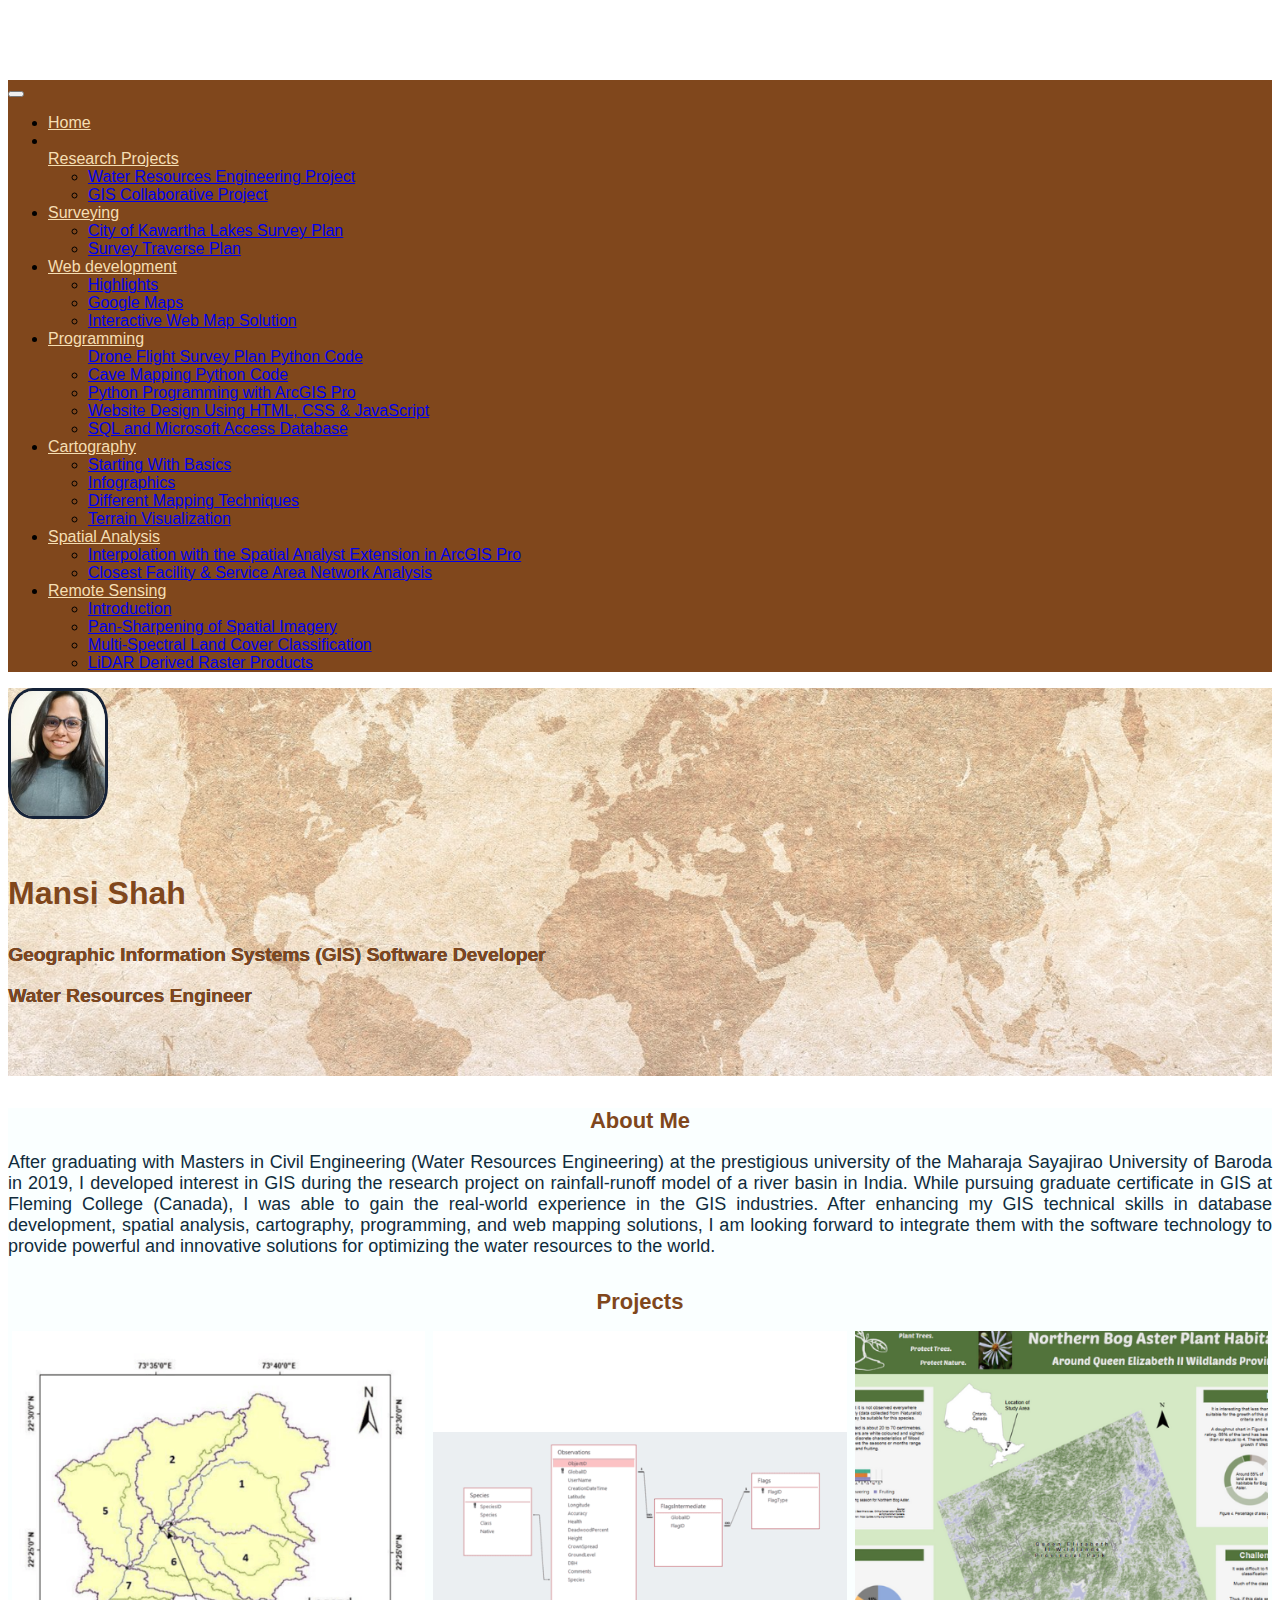
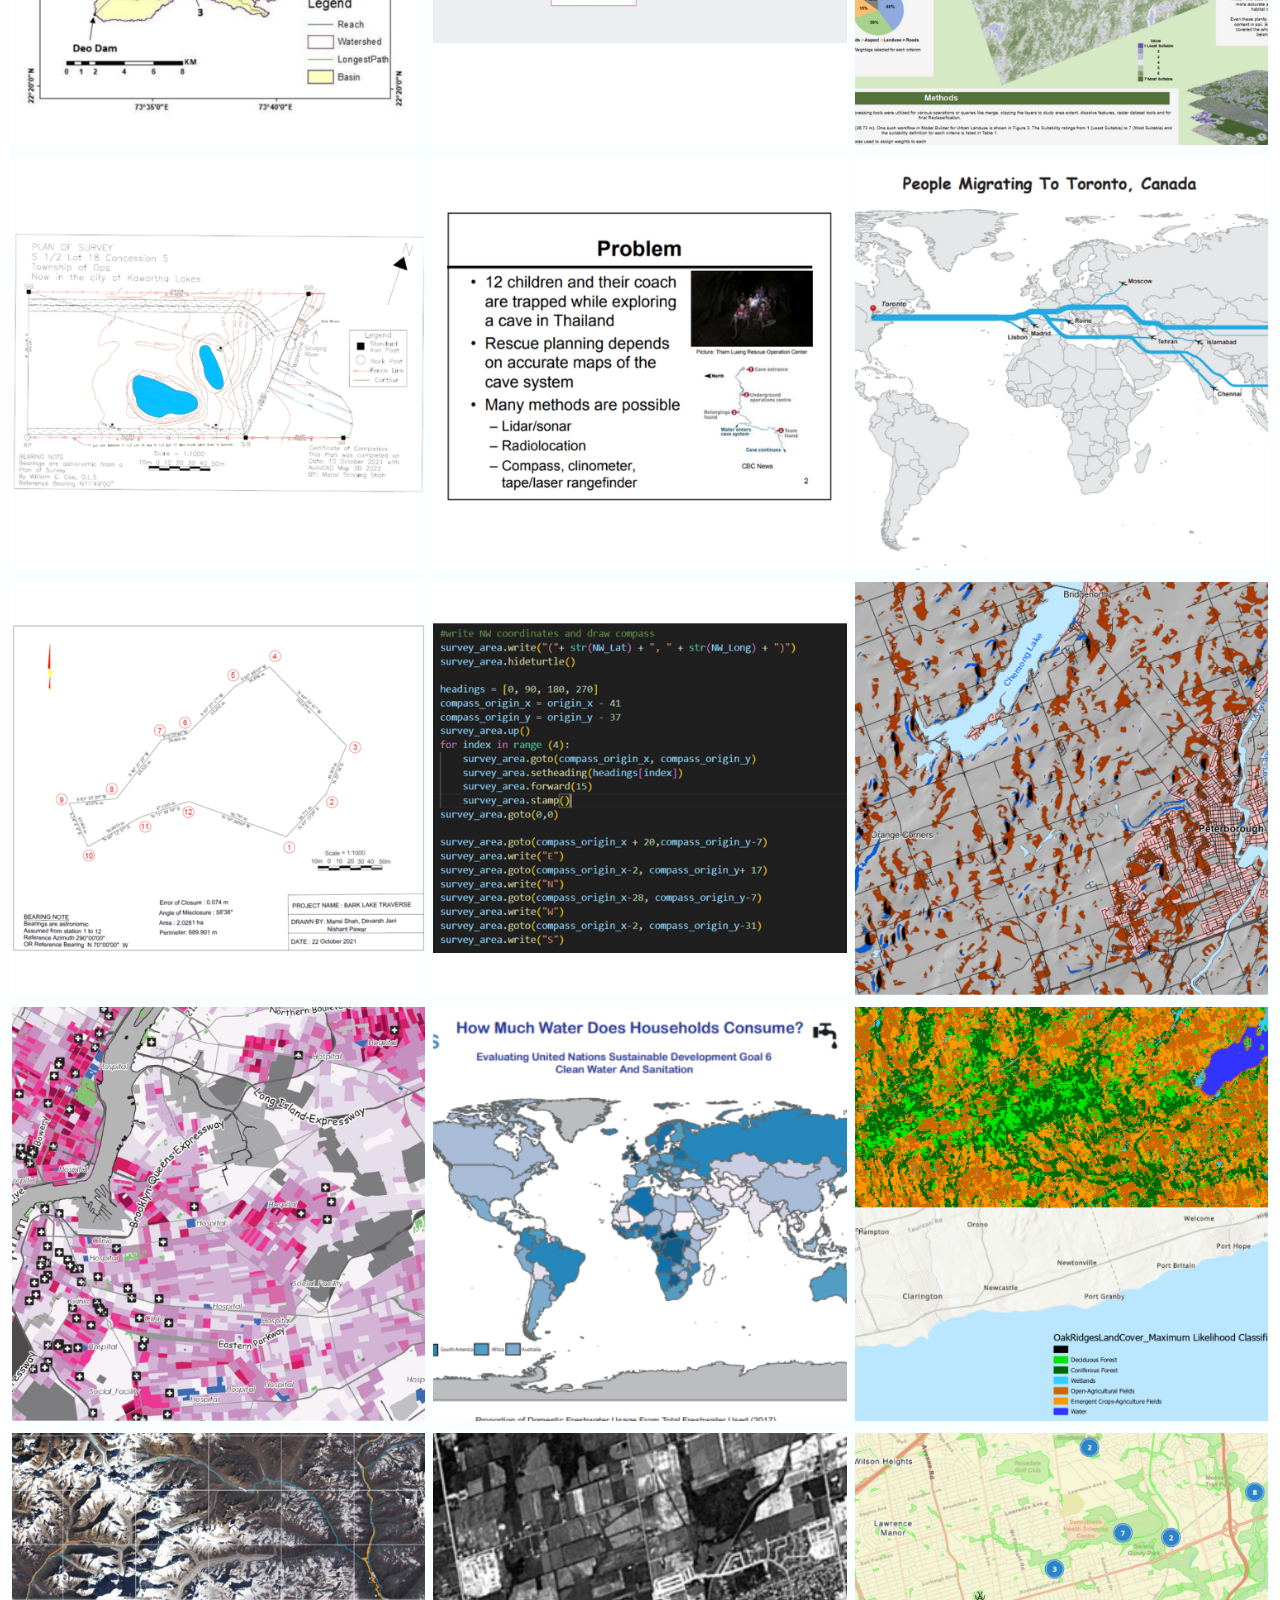
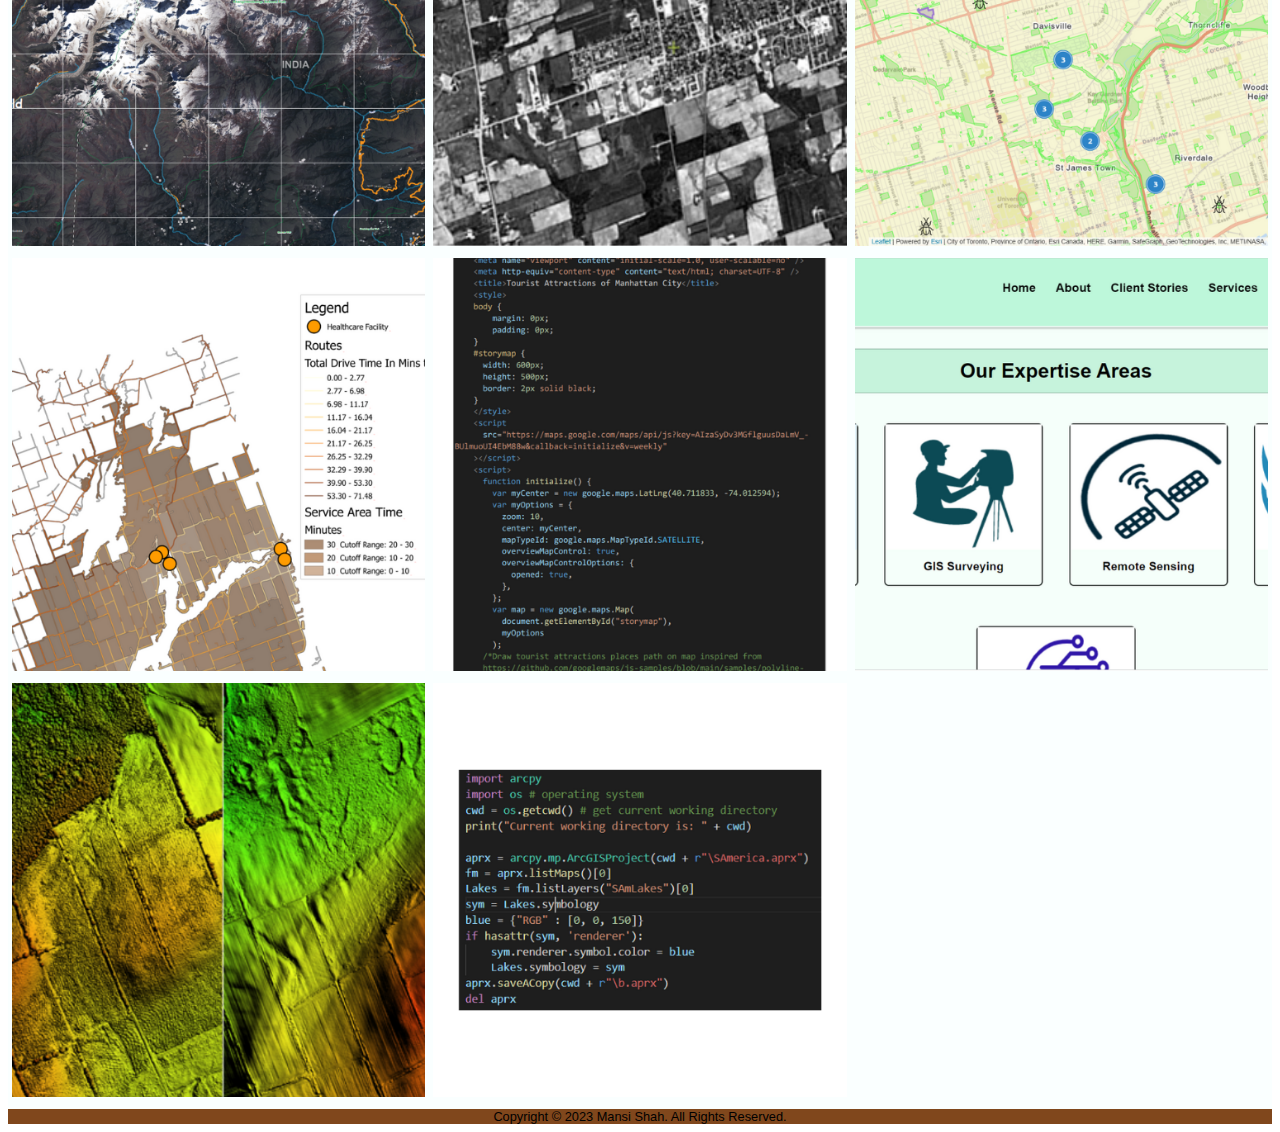
<file: index.html>
<!DOCTYPE html>
<!-- Resized images by imageresizer.com -->

<html lang="en">
  <head>
    <meta charset="UTF-8">
    <meta name="viewport" content="width=device-width, initial-scale=1.0">
    <title>Mansi Shah | GIS Portfolio</title>
  <meta name="description" content="Portfolio of Cartographic Projects.">
  <meta name="keywords" content="Cartography, Maps, Web GIS, Web Development, Remote Sensing, Automation, Database, Spatial Analysis, GIS, Python, ArcGIS, Adobe Illustrator">
  <meta name="author" content="Mansi Shah">
    <link rel="icon" href="images/logo.png" type="image/png" sizes="any">
	<!-- logo from logodix.com -->
    <link rel="stylesheet" href="https://cdn.jsdelivr.net/npm/bootstrap@5.2.2/dist/css/bootstrap.min.css" integrity="sha384-Zenh87qX5JnK2Jl0vWa8Ck2rdkQ2Bzep5IDxbcnCeuOxjzrPF/et3URy9Bv1WTRi" crossorigin="anonymous">
    <link rel="stylesheet" href="style.css">
  </head>
  <body>
    <!-- Navigation Bar -->
    <nav class="navbar navbar-expand-xxl navbar-dark fixed-top px-3 px-sm-5 py-3">
      <div class="container-fluid">
        <button class="navbar-toggler" type="button" data-bs-toggle="collapse" data-bs-target="#dark-blue-navbar" aria-controls="dark-blue-navbar" aria-expanded="false">
          <span class="navbar-toggler-icon"></span>
        </button>
        <div class="collapse navbar-collapse" id="dark-blue-navbar">
          <ul class="navbar-nav me-auto mb-2 mb-lg-0">
            <!-- Home -->
            <li class="nav-item">
              <a class="nav-link active" aria-current="page" href="index.html">Home</a>
            </li>
            <!-- Research Projects -->
            <li class="nav-item dropdown"></li>
            <a class="nav-link dropdown-toggle" href="projects.html" data-bs-toggle="dropdown" aria-expanded="false">Research Projects</a>
            <ul class="dropdown-menu">
              <li>
                <a class="dropdown-item" href="projects.html#Water-Resources">Water Resources Engineering Project</a>
              </li>
              <li>
                <a class="dropdown-item" href="projects.html#GIS-Collab">GIS Collaborative Project</a>
              </li>
            </ul>
          </li>
          <!-- Surveying -->
          <li class="nav-item dropdown">
            <a class="nav-link dropdown-toggle" href="surveying.html" data-bs-toggle="dropdown" aria-expanded="false">Surveying</a>
            <ul class="dropdown-menu">
              <li>
                <a class="dropdown-item" href="surveying.html#Survey-Plan">City of Kawartha Lakes Survey Plan</a>
              </li>
              <li>
                <a class="dropdown-item" href="surveying.html#Traverse-Plan">Survey Traverse Plan</a>
              </li>
            </ul>
          </li>
            <!-- Web Development -->
            <li class="nav-item dropdown">
              <a class="nav-link dropdown-toggle" href="webgis.html" data-bs-toggle="dropdown" aria-expanded="false">Web development</a>
              <ul class="dropdown-menu">
                <li>
                  <a class="dropdown-item" href="webgis.html#Highlights">Highlights</a>
                </li>
                <li>
                  <a class="dropdown-item" href="webgis.html#Google-Maps">Google Maps</a>
                </li>
				<li>
                  <a class="dropdown-item" href="webgis.html#Interactive-Web-Map">Interactive Web Map Solution</a>
                </li>
              </ul>
            </li>
            <!-- Programming -->
            <li class="nav-item dropdown">
              <a class="nav-link dropdown-toggle" href="programming.html" data-bs-toggle="dropdown" aria-expanded="false">Programming</a>
              <ul class="dropdown-menu">
                </li>
                  <a class="dropdown-item" href="programming.html#Drone-Flight">Drone Flight Survey Plan Python Code</a>
                </li>
                <li>
                  <a class="dropdown-item" href="programming.html#Python-Programming-Basics">Cave Mapping Python Code</a>
                </li>
                <li>
                  <a class="dropdown-item" href="programming.html#Python-programming-with-ArcGIS-Pro">Python Programming with ArcGIS Pro</a>
                </li>
				        <li>
                  <a class="dropdown-item" href="programming.html#Website-Design">Website Design Using HTML, CSS & JavaScript</a>
                </li>
                <li>
                  <a class="dropdown-item" href="programming.html#SQL">SQL and Microsoft Access Database</a>
                </li>
              </ul>
            </li>
             <!-- Cartography -->
             <li class="nav-item dropdown">
              <a class="nav-link dropdown-toggle"  href="cartography.html" data-bs-toggle="dropdown" aria-expanded="false">Cartography</a>
              <ul class="dropdown-menu">
                <li>
                  <a class="dropdown-item" href="cartography.html#Starting-With-Basics">Starting With Basics</a>
                </li>
                <li>
                  <a class="dropdown-item" href="cartography.html#Infographics">Infographics</a>
                </li>
                <li>
                  <a class="dropdown-item" href="cartography.html#Different-Mapping-Techniques">Different Mapping Techniques</a>
                </li>
                <li>
                  <a class="dropdown-item" href="cartography.html#Terrain-Visualization">Terrain Visualization</a>
                </li>
              </ul>
            </li>
            <!-- Spatial Analysis -->
            <li class="nav-item dropdown">
              <a class="nav-link dropdown-toggle" href="spatialanalysis.html" data-bs-toggle="dropdown" aria-expanded="false">Spatial Analysis</a>
              <ul class="dropdown-menu">
                <li>
                  <a class="dropdown-item" href="spatialanalysis.html#Interpolation-with-the-Spatial-Analyst-Extension-in-ArcGIS-Pro">Interpolation with the Spatial Analyst Extension in ArcGIS Pro</a>
                </li>
                <li>
                  <a class="dropdown-item" href="spatialanalysis.html#Closest-Facility-&-Service-Area-Network-Analysis">Closest Facility & Service Area Network Analysis</a>
                </li>
              </ul>
            </li>
            <!-- Remote Sensing -->
            <li class="nav-item dropdown">
              <a class="nav-link dropdown-toggle" href="remotesensing.html" data-bs-toggle="dropdown" aria-expanded="false">Remote Sensing</a>
              <ul class="dropdown-menu">
                <li>
                  <a class="dropdown-item" href="remotesensing.html#Introduction">Introduction</a>
                </li>
				<li>
                  <a class="dropdown-item" href="remotesensing.html#Pan-Sharpening-of-Spatial-Imagery">Pan-Sharpening of Spatial Imagery</a>
                </li>
				<li>
                  <a class="dropdown-item" href="remotesensing.html#Multi-Spectral-Land-Cover-Classification">Multi-Spectral Land Cover Classification</a>
                </li>
				<li>
                  <a class="dropdown-item" href="remotesensing.html#LiDAR-Derived-Raster-Products">LiDAR Derived Raster Products</a>
                </li>
              </ul>
            </li>
          </ul>
        </div>
      </div>
    </nav>
	
    <!-- Cover -->
    <div class="cover px-3 py-5">
      <div class="text-center px-3 py-5">
        <img class="profile-picture" src="images/mansi.jpg" alt="mansi"> 
        <p class="title">Mansi Shah</p>
        <p class="subtitle">Geographic Information Systems (GIS) Software Developer </p>
	<p class="subtitle">Water Resources Engineer</p>
        <div style="height: 50px"></div>
      </div>
    </div>
    <!-- Main -->
    <main>
      <div class="container py-5">
        <!-- About Me -->
        <section>
          <h1>About Me</h1>
          <p>After graduating with Masters in Civil Engineering (Water Resources Engineering) at the prestigious university of the Maharaja Sayajirao University of Baroda in 2019, 
		  I developed interest in GIS during the research project on rainfall-runoff model of a river basin in India. While pursuing graduate certificate in GIS at Fleming College (Canada), I was able to gain the real-world experience in the GIS industries. 
		  After enhancing my GIS technical skills in database development, spatial analysis, cartography, programming, and web mapping solutions, 
		  I am looking forward to integrate them with the software technology to provide powerful and innovative solutions for optimizing the water resources to the world.
		  </p>
        </section>
        
		<!-- Projects -->
        <section>
          <h1>Projects</h1>
          <div class="gallery"> <!-- For all images, use https://imageresizer.com/ to resize images to size 500 px * 500 px-->
            <div class="column">
              <!-- Water Resources Project -->
            <div class="thumbnail" onclick="window.location.href='projects.html#Water-Resources'" style="cursor:pointer;">
              <img src="summary/water.png" alt="City of Kawartha Lakes Survey Plan">
              <div class="overlay">
                <p>Water Resources Engineering Project</p>
              </div>
            </div> 
              <!-- Survey Plan -->
            <div class="thumbnail" onclick="window.location.href='surveying.html#Survey-Plan'" style="cursor:pointer;">
              <img src="summary/survey.png" alt="City of Kawartha Lakes Survey Plan">
              <div class="overlay">
                <p>City of Kawartha Lakes Survey Plan</p>
              </div>
            </div>
            <!-- Traverse Plan -->
            <div class="thumbnail" onclick="window.location.href='surveying.html#Traverse-Plan'" style="cursor:pointer;">
              <img src="summary/traverse.png" alt="Survey Traverse Plan">
              <div class="overlay">
                <p>Survey Traverse Plan</p>
              </div>
            </div>
              <!-- Medical Facilities In New York City Amongst Covid-19 -->
              <div class="thumbnail" onclick="window.location.href='cartography.html#Starting With Basics'" style="cursor:pointer;">
                <img src="summary/covid.png" alt="Medical Facilities In New York City Amongst Covid-19">
                <div class="overlay">
                  <p>Medical Facilities In New York City Amongst Covid-19</p>
                </div>
              </div>
              <!-- Terrain Visualization -->
              <div class="thumbnail" onclick="window.location.href='cartography.html#Terrain-Visualization'" style="cursor:pointer;">
                <img src="summary/Terrain.png" alt="Terrain Visualization">
                <div class="overlay">
                  <p>Terrain Visualization</p>
                </div>
              </div>
              <!-- Closest Facility & Service Area Network Analysis -->
              <div class="thumbnail" onclick="window.location.href='spatialanalysis.html#Closest-Facility-&-Service-Area-Network-Analysis'" style="cursor:pointer;">
                <img src="summary/ServiceArea.png" alt="Closest Facility & Service Area Network Analysis">
                <div class="overlay">
                  <p>Closest Facility & Service Area Network Analysis</p>
                </div>
              </div>
			     <!-- LiDAR Derived Raster Products -->
              <div class="thumbnail" onclick="window.location.href='remotesensing.html#LiDAR-Derived-Raster-Products'" style="cursor:pointer;">
                <img src="summary/lidar.png" alt="LiDAR Derived Raster Products">
                <div class="overlay">
                  <p>LiDAR Derived Raster Products</p>
                </div>
              </div>
            </div>

            <div class="column">

             <!-- SQL and Access Database -->
             <div class="thumbnail" onclick="window.location.href='programming.html#SQL'" style="cursor:pointer;">
              <img src="summary/relation.png" alt="SQL and Access Database">
              <div class="overlay">
                <p>SQL and Microsoft Access Database</p>
              </div>
            </div>
              <!-- Cave Mapping -->
                  <div class="thumbnail" onclick="window.location.href='programming.html#Python-Programming-Basics'" style="cursor:pointer;">
                    <img src="summary/PythonB.png" alt="Python Programming Basics">
                    <div class="overlay">
                      <p>Cave Mapping Python Code</p>
                    </div>
                  </div>
            <!-- Drone Flight Survey Plan -->
            <div class="thumbnail" onclick="window.location.href='programming.html#Drone-Flight'" style="cursor:pointer;">
              <img src="summary/drone.png" alt="Drone Flight Survey Plan">
              <div class="overlay">
                <p>Drone Flight Survey Plan Python Code</p>
              </div>
            </div>
            
			       <!-- Infographics -->
              <div class="thumbnail" onclick="window.location.href='cartography.html#Infographics'" style="cursor:pointer;">
                <img src="summary/info.png" alt="Infographic Map">
                <div class="overlay">
                  <p>Infographic Poster</p>
                </div>
              </div>
              <!-- Pan-Sharpening of Spatial Imagery -->
              <div class="thumbnail" onclick="window.location.href='remotesensing.html#Pan-Sharpening-of-Spatial-Imagery'" style="cursor:pointer;">
                <img src="summary/PanSharp.png" alt="Pan-Sharpening of Spatial Imagery">
                <div class="overlay">
                  <p>Pan-Sharpening of Spatial Imagery</p>
                </div>
              </div>
              <!-- Google Maps -->
              <div class="thumbnail" onclick="window.location.href='webgis.html#Google-Maps'" style="cursor:pointer;">
                <img src="summary/GMaps.png" alt="Google Maps">
                <div class="overlay">
                  <p>Google Maps</p>
                </div>
              </div>
              <!-- ArcPy -->
              <div class="thumbnail" onclick="window.location.href='programming.html#Python-programming-with-ArcGIS-Pro'" style="cursor:pointer;">
                <img src="summary/ArcPy.png" alt="ArcPy Example">
                <div class="overlay">
                  <p>Python Programming with ArcGIS Pro</p>
                </div>
              </div>
            </div>

            <div class="column">

			        <!-- Collaborative Project -->
              <div class="thumbnail" onclick="window.open('https://mansi8806.github.io/P2215-HHLT/index.html');" style="cursor:pointer;">
                <img src="summary/Collab.png" alt="Collaborative Project">
                <div class="overlay">
                  <p>Collaborative Project Website</p>
                </div>
              </div>
              <!-- Mapping Techniques -->
              <div class="thumbnail" onclick="window.location.href='cartography.html#Different-Mapping-Techniques'" style="cursor:pointer;">
                <img src="summary/linemap.png" alt="Different-Mapping-Techniques">
                <div class="overlay">
                  <p>Mapping Techniques</p>
                </div>
              </div>
              <!-- Interpolation with the Spatial Analyst Extension in ArcGIS Pro -->
              <div class="thumbnail" onclick="window.location.href='spatialanalysis.html#Interpolation-with-the-Spatial-Analyst-Extension-in-ArcGIS-Pro'" style="cursor:pointer;">
                <img src="summary/Interpolation.png" alt="Interpolation-with-the-Spatial-Analyst-Extension-in-ArcGIS-Pro">
                <div class="overlay">
                  <p>Interpolation with the Spatial Analyst Extension in ArcGIS Pro</p>
                </div>
              </div>
              <!-- Multi-Spectral Land Cover Classification -->
              <div class="thumbnail" onclick="window.location.href='remotesensing.html#Multi-Spectral-Land-Cover-Classification'" style="cursor:pointer;">
                <img src="summary/LCC.png" alt="Multi-Spectral Land Cover Classification">
                <div class="overlay">
                  <p>Multi-Spectral Land Cover Classification</p>
                </div>
              </div>
              <!-- Interactive Web Map Solution -->
              <div class="thumbnail" onclick="window.location.href='webgis.html#Interactive-Web-Map'" style="cursor:pointer;">
                <img src="summary/Leaflet.png" alt="Interactive Web Map">
                <div class="overlay">
                  <p>Interactive Web Map Solution</p>
                </div>
              </div>
			        <!-- Website Design -->
              <div class="thumbnail" onclick="window.location.href='programming.html#Website-Design'" style="cursor:pointer;">
                <img src="summary/Website.png" alt="Website Design">
                <div class="overlay">
                  <p>Website Design Using HTML, CSS & JavaScript</p>
                </div>
              </div>
            </div>
           
          </div>
        </section>
      </div>
    </main>
    <!-- Footer -->
    <footer class="footer mt-auto py-3">
      <div class="container">
        <span class="text-light">Copyright © 2023 Mansi Shah. All Rights Reserved.</span>
      </div>
    </footer>
    <!-- Script -->
    <script src="https://ajax.googleapis.com/ajax/libs/jquery/3.6.0/jquery.min.js"></script>
    <script>$('.dropdown-item').on('click', function(){$('.navbar-collapse').collapse('hide');});</script>
    <script src="https://cdn.jsdelivr.net/npm/bootstrap@5.2.2/dist/js/bootstrap.bundle.min.js" integrity="sha384-OERcA2EqjJCMA+/3y+gxIOqMEjwtxJY7qPCqsdltbNJuaOe923+mo//f6V8Qbsw3" crossorigin="anonymous"></script>
  </body>
</html>
</file>
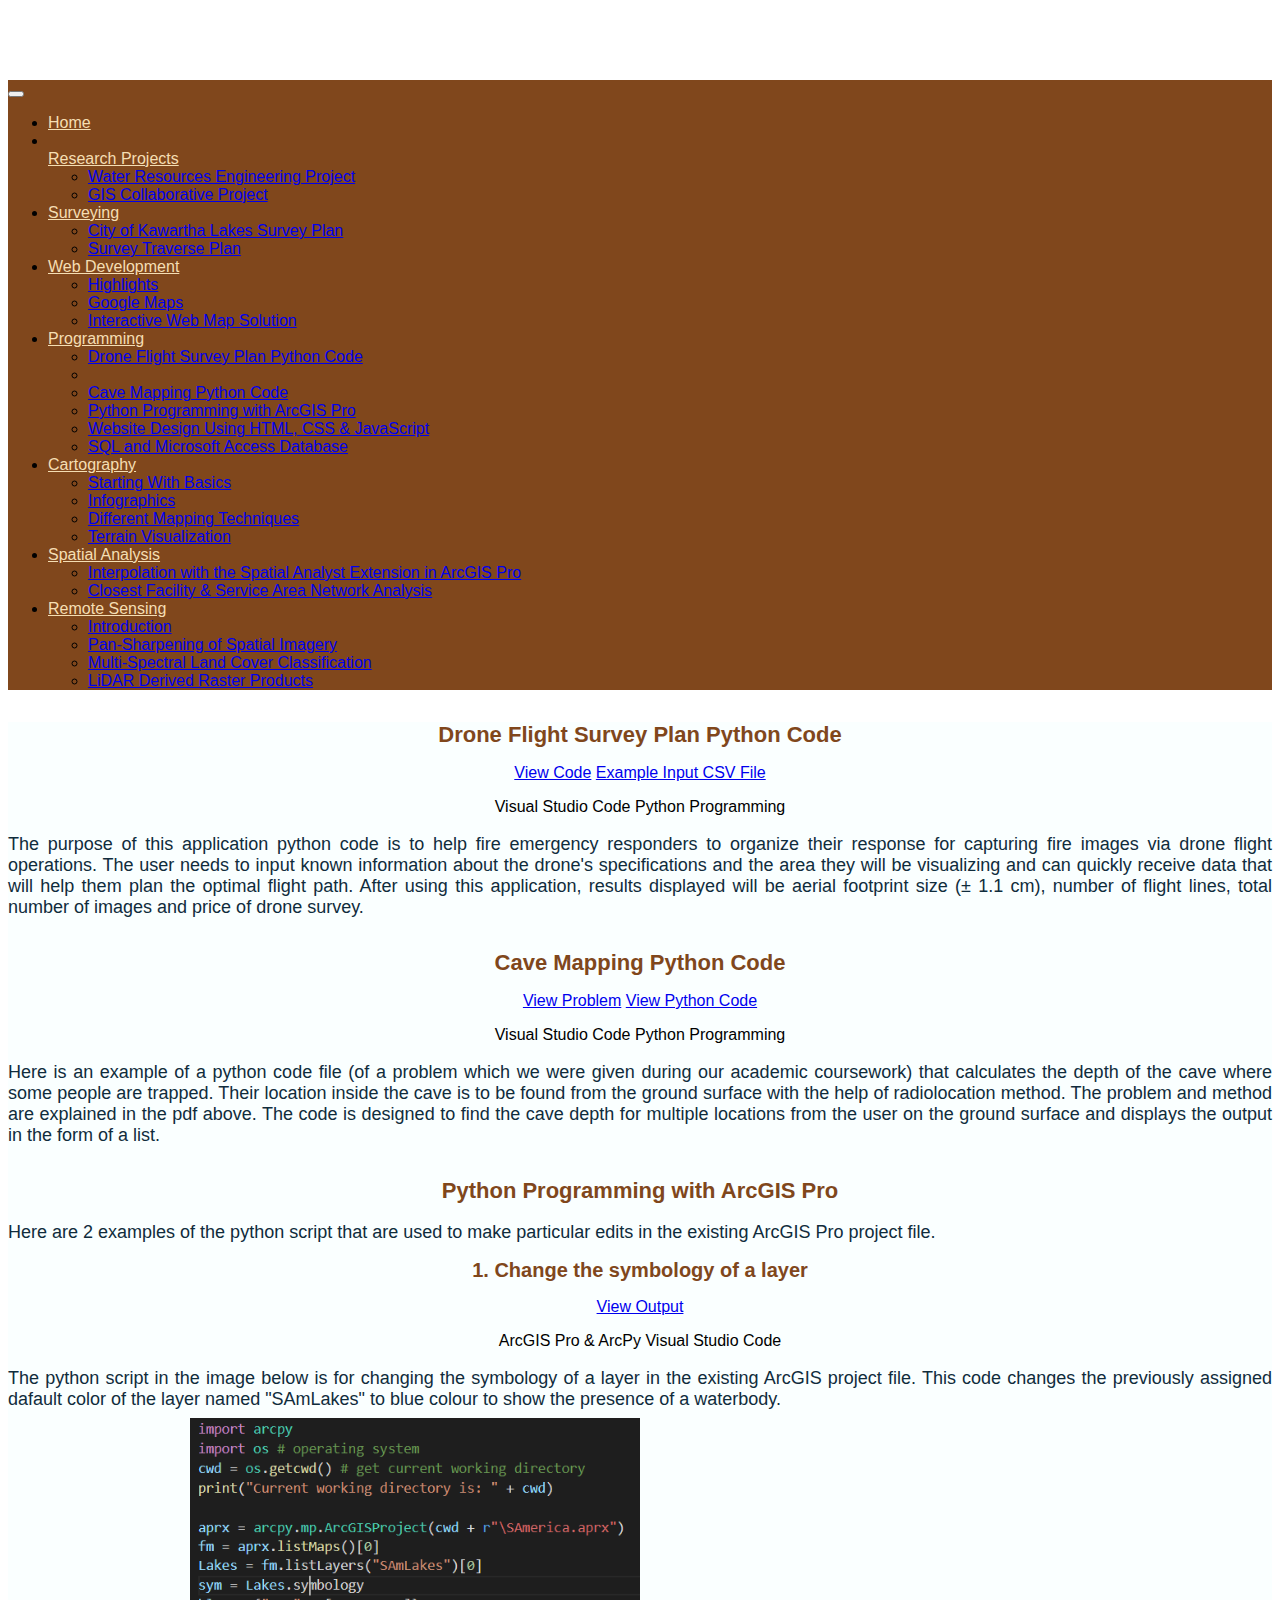
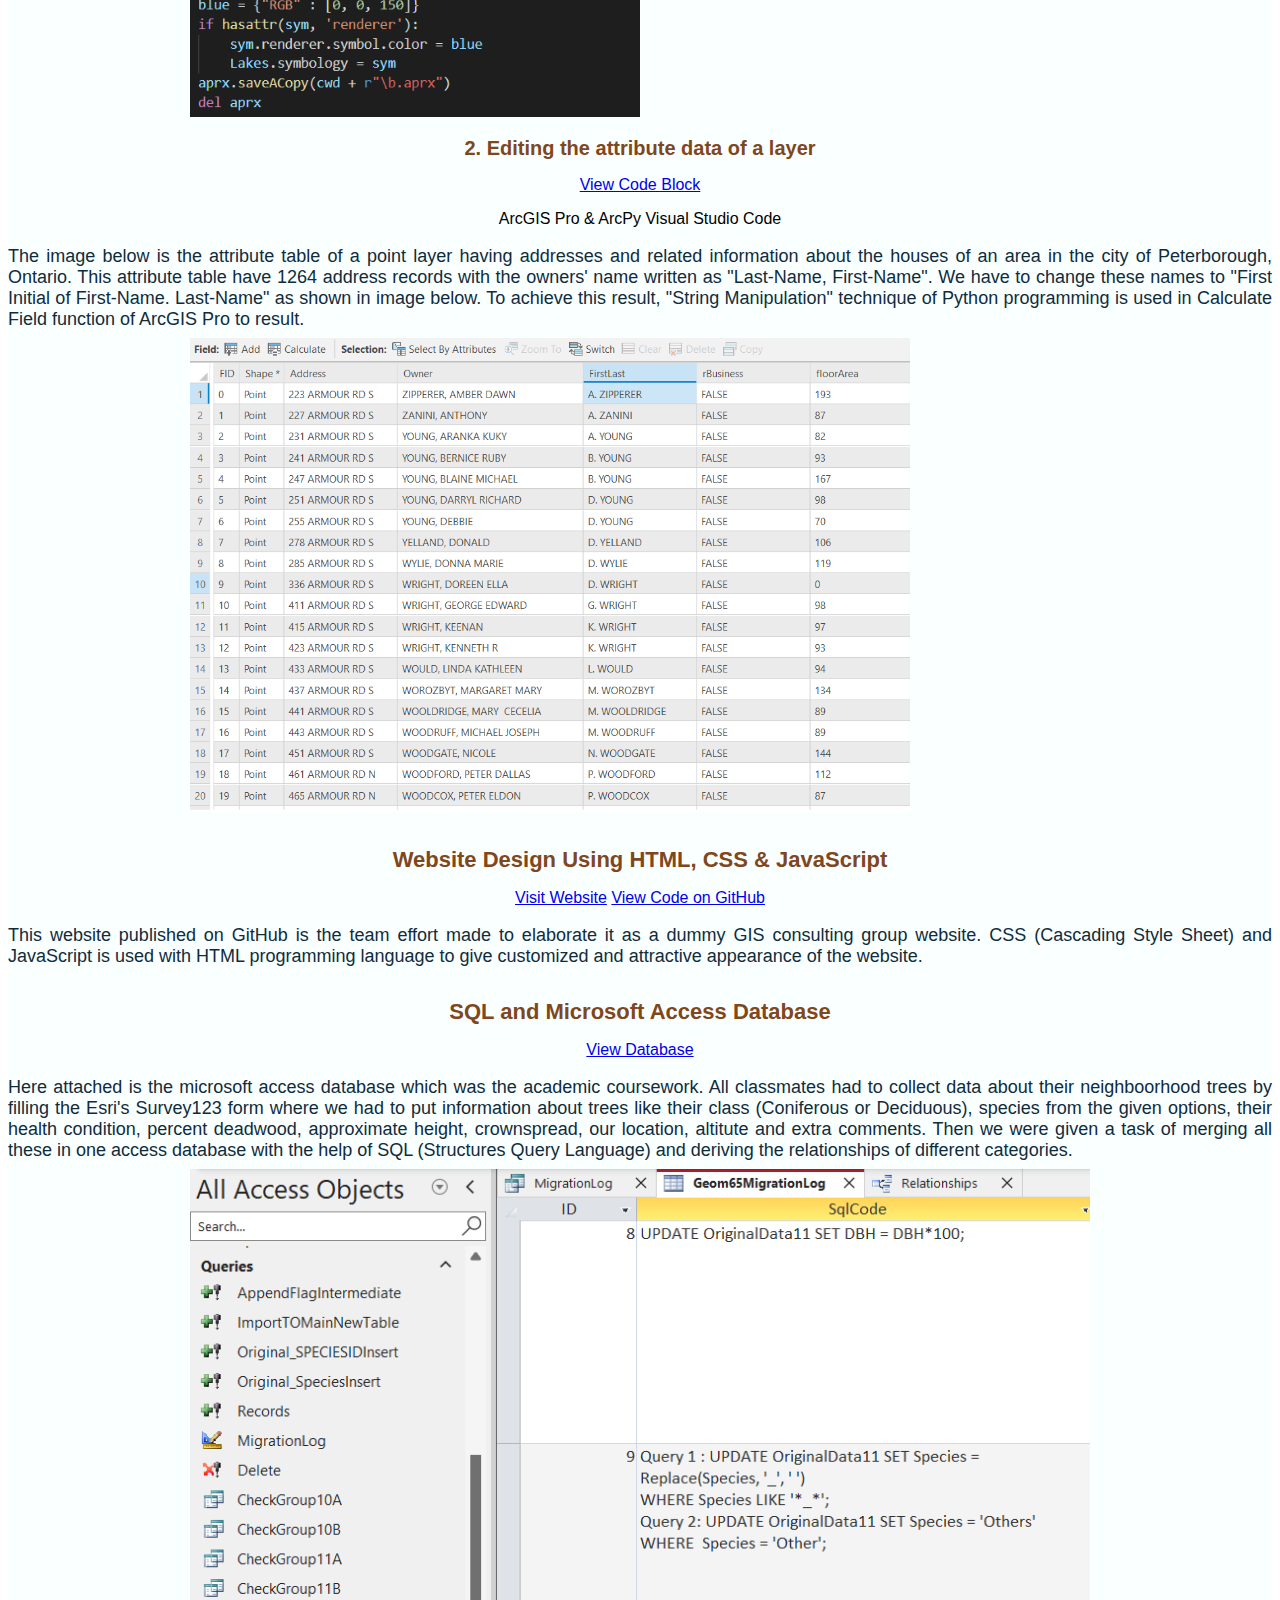
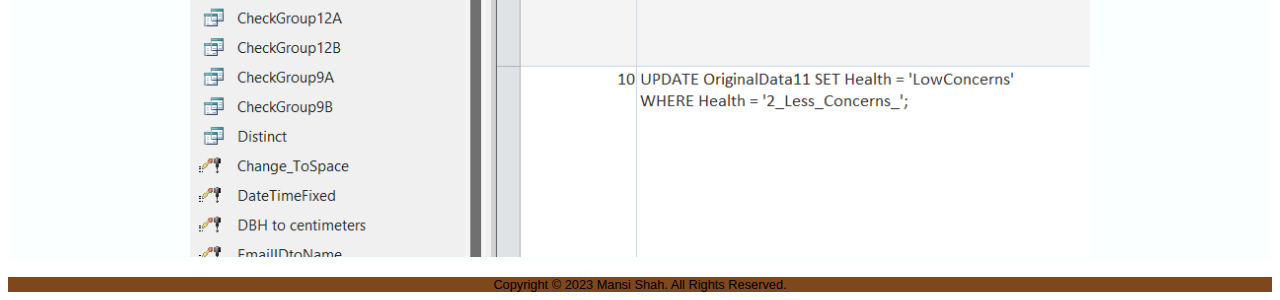
<file: programming.html>
<!DOCTYPE html>
<!-- Programming Page -->
<!-- Author: Mansi Shah -->

<html lang="en">
  <head>
    <meta charset="UTF-8">
    <meta name="viewport" content="width=device-width, initial-scale=1.0">
    <title>Mansi Shah | GIS Portfolio </title>
	<link rel="icon" href="images/logo.png" type="image/png" sizes="any"> <!-- logo from logodix.com -->
    <link rel="stylesheet" href="https://cdn.jsdelivr.net/npm/bootstrap@5.2.2/dist/css/bootstrap.min.css" integrity="sha384-Zenh87qX5JnK2Jl0vWa8Ck2rdkQ2Bzep5IDxbcnCeuOxjzrPF/et3URy9Bv1WTRi" crossorigin="anonymous">
    <link rel="stylesheet" href="style.css">
  </head>
  <body>
    <!-- Navigation Bar -->
    <nav class="navbar navbar-expand-xxl navbar-dark fixed-top px-3 px-sm-5 py-3">
      <div class="container-fluid">
        <button class="navbar-toggler" type="button" data-bs-toggle="collapse" data-bs-target="#dark-blue-navbar" aria-controls="dark-blue-navbar" aria-expanded="false">
          <span class="navbar-toggler-icon"></span>
        </button>
        <div class="collapse navbar-collapse" id="dark-blue-navbar">
          <ul class="navbar-nav me-auto mb-2 mb-lg-0">
            <!-- Home -->
            <li class="nav-item">
              <a class="nav-link" aria-current="page" href="index.html">Home</a>
            </li>
            <!-- Research Projects -->
            <li class="nav-item dropdown"></li>
            <a class="nav-link dropdown-toggle" href="projects.html" data-bs-toggle="dropdown" aria-expanded="false">Research Projects</a>
            <ul class="dropdown-menu">
              <li>
                <a class="dropdown-item" href="projects.html#Water-Resources">Water Resources Engineering Project</a>
              </li>
              <li>
                <a class="dropdown-item" href="projects.html#GIS-Collab">GIS Collaborative Project</a>
              </li>
            </ul>
          </li>
          <!-- Surveying -->
          <li class="nav-item dropdown">
            <a class="nav-link dropdown-toggle" href="surveying.html" data-bs-toggle="dropdown" aria-expanded="false">Surveying</a>
            <ul class="dropdown-menu">
              <li>
                <a class="dropdown-item" href="surveying.html#Survey-Plan">City of Kawartha Lakes Survey Plan</a>
              </li>
              <li>
                <a class="dropdown-item" href="surveying.html#Traverse-Plan">Survey Traverse Plan</a>
              </li>
            </ul>
          </li>
            <!-- Web Development -->
            <li class="nav-item dropdown">
              <a class="nav-link dropdown-toggle" href="webgis.html" data-bs-toggle="dropdown" aria-expanded="false">Web Development</a>
              <ul class="dropdown-menu">
                <li>
                  <a class="dropdown-item" href="webgis.html#Highlights">Highlights</a>
                </li>
                <li>
                  <a class="dropdown-item" href="webgis.html#Google-Maps">Google Maps</a>
                </li>
				<li>
                  <a class="dropdown-item" href="webgis.html#Interactive-Web-Map">Interactive Web Map Solution</a>
                </li>
              </ul>
            </li>
            <!-- Programming -->
            <li class="nav-item dropdown">
              <a class="nav-link dropdown-toggle active" href="programming.html" data-bs-toggle="dropdown" aria-expanded="false">Programming</a>
              <ul class="dropdown-menu">
                <li>
                  <a class="dropdown-item" href="programming.html#Drone-Flight">Drone Flight Survey Plan Python Code</a>
                </li>
                <li>
                <li>
                  <a class="dropdown-item" href="programming.html#Python-Programming-Basics">Cave Mapping Python Code</a>
                </li>
                <li>
                  <a class="dropdown-item" href="programming.html#Python-programming-with-ArcGIS-Pro">Python Programming with ArcGIS Pro</a>
                </li>
				        <li>
                  <a class="dropdown-item" href="programming.html#Website-Design">Website Design Using HTML, CSS & JavaScript</a>
                </li>
                <li>
                  <a class="dropdown-item" href="programming.html#SQL">SQL and Microsoft Access Database</a>
                </li>
              </ul>
            </li>
            <!-- Cartography -->
            <li class="nav-item dropdown">
              <a class="nav-link dropdown-toggle"  href="cartography.html" data-bs-toggle="dropdown" aria-expanded="false">Cartography</a>
              <ul class="dropdown-menu">
                <li>
                  <a class="dropdown-item" href="cartography.html#Starting-With-Basics">Starting With Basics</a>
                </li>
                <li>
                  <a class="dropdown-item" href="cartography.html#Infographics">Infographics</a>
                </li>
                <li>
                  <a class="dropdown-item" href="cartography.html#Different-Mapping-Techniques">Different Mapping Techniques</a>
                </li>
                <li>
                  <a class="dropdown-item" href="cartography.html#Terrain-Visualization">Terrain Visualization</a>
                </li>
              </ul>
            </li>
            <!-- Spatial Analysis -->
            <li class="nav-item dropdown">
              <a class="nav-link dropdown-toggle" href="spatialanalysis.html" data-bs-toggle="dropdown" aria-expanded="false">Spatial Analysis</a>
              <ul class="dropdown-menu">
                <li>
                  <a class="dropdown-item" href="spatialanalysis.html#Interpolation-with-the-Spatial-Analyst-Extension-in-ArcGIS-Pro">Interpolation with the Spatial Analyst Extension in ArcGIS Pro</a>
                </li>
                <li>
                  <a class="dropdown-item" href="spatialanalysis.html#Closest-Facility-&-Service-Area-Network-Analysis">Closest Facility & Service Area Network Analysis</a>
                </li>
              </ul>
            </li>
            <!-- Remote Sensing -->
            <li class="nav-item dropdown">
              <a class="nav-link dropdown-toggle" href="remotesensing.html" data-bs-toggle="dropdown" aria-expanded="false">Remote Sensing</a>
              <ul class="dropdown-menu">
                <li>
                  <a class="dropdown-item" href="remotesensing.html#Introduction">Introduction</a>
                </li>
				<li>
                  <a class="dropdown-item" href="remotesensing.html#Pan-Sharpening-of-Spatial-Imagery">Pan-Sharpening of Spatial Imagery</a>
                </li>
				<li>
                  <a class="dropdown-item" href="remotesensing.html#Multi-Spectral-Land-Cover-Classification">Multi-Spectral Land Cover Classification</a>
                </li>
				<li>
                  <a class="dropdown-item" href="remotesensing.html#LiDAR-Derived-Raster-Products">LiDAR Derived Raster Products</a>
                </li>
              </ul>
            </li>
          </ul>
        </div>
      </div>
    </nav>
    
    <!-- Main  -->
    <main>
      <div class="container py-5">
        	<!-- Drone Flight Survey Plan -->
    <section class="work" id="Drone-Flight">
      <h1>Drone Flight Survey Plan Python Code</h1>
      <div class="tag"><a class="btn btn-outline-dark btn-sm" href="files/DroneFlightPlanCode.py" target="_blank" role="button">View Code</a> <a class="btn btn-outline-dark btn-sm" href="files/FlightOptions.csv" target="_blank" role="button">Example Input CSV File</a></div>
  <div class="tag"><span class="badge text-bg-info">Visual Studio Code</span> <span class="badge text-bg-secondary">Python Programming</span></div>
      <p>The purpose of this application python code is to help fire emergency responders to organize their response for capturing fire images via drone flight operations. 
        The user needs to input known information about the drone's specifications and the area they will be visualizing and can quickly receive data that will help them plan the optimal flight path. 
        After using this application, results displayed will be aerial footprint size (± 1.1 cm), number of flight lines, total number of images and price of drone survey.
      </p>
    </section>
        <!-- Cave Mapping Python Code -->
        <section class="work" id="Python-Programming-Basics">
          <h1>Cave Mapping Python Code</h1>
          <div class="tag"><a class="btn btn-outline-dark btn-sm" href="files/problem.pdf" target="_blank" role="button">View Problem</a> <a class="btn btn-outline-dark btn-sm" href="files/PythonCode.pdf" target="_blank" role="button">View Python Code</a></div>
		  <div class="tag"><span class="badge text-bg-info">Visual Studio Code</span> <span class="badge text-bg-secondary">Python Programming</span></div>
          <p> Here is an example of a python code file (of a problem which we were given during our academic coursework)
		  that calculates the depth of the cave where some people are trapped. Their location inside the cave is to be found from the ground surface with the help of radiolocation method. 
		  The problem and method are explained in the pdf above. The code is designed to find the cave depth for multiple locations from the user on the ground surface and displays the output in the form of a list.
		  </p>
        </section>
		
		<!-- ArcPy -->
        <section class="work" id="Python-programming-with-ArcGIS-Pro">
          <h1>Python Programming with ArcGIS Pro</h1>
		  <p>Here are 2 examples of the python script that are used to make particular edits in the existing ArcGIS Pro project file.</p>
          <h2>1. Change the symbology of a layer</h2>
		  <div class="tag"><a class="btn btn-outline-dark btn-sm" href="images/lakeoutput.PNG" target="_blank" role="button">View Output</a></div>
          <div class="tag"><span class="badge text-bg-info">ArcGIS Pro & ArcPy</span> <span class="badge text-bg-info">Visual Studio Code</span></div>
          <p> The python script in the image below is for changing the symbology of a layer in the existing ArcGIS project file. 
		  This code changes the previously assigned dafault color of the layer named "SAmLakes" to blue colour to show the presence of a waterbody.   
		  </p>
		  <a class="preview"><img src="images/lakecode.PNG" alt="ArcPy Code" style="width:50%"></a>
		  
		  <h2>2. Editing the attribute data of a layer</h2>
		  <div class="tag"><a class="btn btn-outline-dark btn-sm" href="images/cfcode.PNG" target="_blank" role="button">View Code Block</a></div>
          <div class="tag"><span class="badge text-bg-info">ArcGIS Pro & ArcPy</span> <span class="badge text-bg-info">Visual Studio Code</span></div>
          <p> The image below is the attribute table of a point layer having addresses and related information about the houses of an area in the city of Peterborough, Ontario. 
		  This attribute table have 1264 address records with the owners' name written as "Last-Name, First-Name". We have to change these names to "First Initial of First-Name. Last-Name" as shown in image below.
          To achieve this result, "String Manipulation"	technique of Python programming is used in Calculate Field function of ArcGIS Pro to result.  	  
		  </p>
		  <a class="preview"><img src="images/cfoutput.PNG" alt="Attribute Table" style="width:80%"></a>
        </section>
		
        <!-- Website( https://mansi8806.github.io/a3web/ )-->
        <section class="work" id="Website-Design">
          <h1>Website Design Using HTML, CSS & JavaScript</h1>
          <div class="tag"><a class="btn btn-outline-dark btn-sm" href="https://mansi8806.github.io/a3web/" target="_blank" role="button">Visit Website</a> <a class="btn btn-outline-dark btn-sm" href="https://github.com/Mansi8806/a3web" target="_blank" role="button">View Code on GitHub</a></div>
          <p>This website published on GitHub is the team effort made to elaborate it as a dummy GIS consulting group website. CSS (Cascading Style Sheet) and JavaScript
		  is used with HTML programming language to give customized and attractive appearance of the website. </p>
        </section>
      
       <!-- SQL and Access Database -->
       <section class="work" id="SQL">
        <h1>SQL and Microsoft Access Database</h1>
        <div class="tag"><a class="btn btn-outline-dark btn-sm" href="files/tree.accdb" target="_blank" role="button">View Database</a> </div>
        <p>Here attached is the microsoft access database which was the academic coursework. All classmates had to collect data about their neighboorhood trees by filling the Esri's Survey123 form where we had to put information about trees like their 
          class (Coniferous or Deciduous), species from the given options, their health condition, percent deadwood, approximate height, crownspread, our location, altitute and extra comments.
        Then we were given a task of merging all these in one access database with the help of SQL (Structures Query Language) and deriving the relationships of different categories. </p>
        <a class="preview"><img src="images/sql.png" alt="SQL"></a>
      </section>

      </div>
    </main>
    <!-- Footer -->
    <footer class="footer mt-auto py-3">
      <div class="container">
        <span class="text-light">Copyright © 2023 Mansi Shah. All Rights Reserved.</span>
      </div>
    </footer>
    <!-- Script -->
    <script src="https://ajax.googleapis.com/ajax/libs/jquery/3.6.0/jquery.min.js"></script>
    <script>$('.dropdown-item').on('click', function(){$('.navbar-collapse').collapse('hide');});</script>
    <script src="https://cdn.jsdelivr.net/npm/bootstrap@5.2.2/dist/js/bootstrap.bundle.min.js" integrity="sha384-OERcA2EqjJCMA+/3y+gxIOqMEjwtxJY7qPCqsdltbNJuaOe923+mo//f6V8Qbsw3" crossorigin="anonymous"></script>
  </body>
</html>
</file>
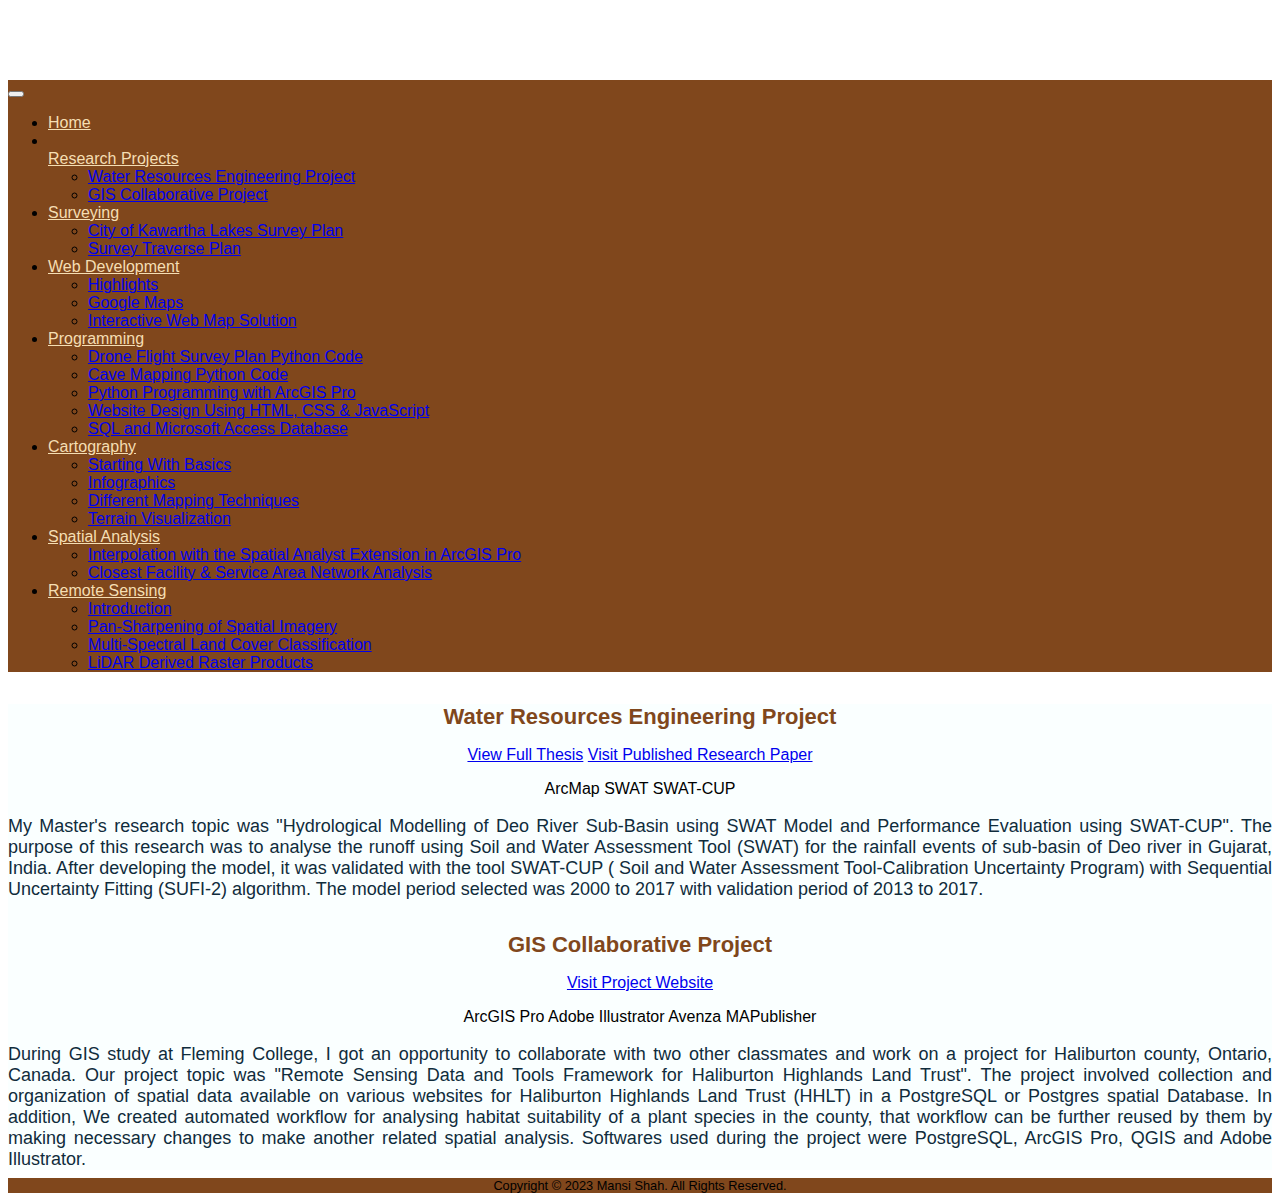
<file: projects.html>
<!DOCTYPE html>
<!-- Projects Page -->
<!-- Author: Mansi Shah -->

<html lang="en">
  <head>
    <meta charset="UTF-8">
    <meta name="viewport" content="width=device-width, initial-scale=1.0">
    <title>Mansi Shah | GIS Portfolio </title>
	<link rel="icon" href="images/logo.png" type="image/png" sizes="any"> <!-- logo from logodix.com -->
    <link rel="stylesheet" href="https://cdn.jsdelivr.net/npm/bootstrap@5.2.2/dist/css/bootstrap.min.css" integrity="sha384-Zenh87qX5JnK2Jl0vWa8Ck2rdkQ2Bzep5IDxbcnCeuOxjzrPF/et3URy9Bv1WTRi" crossorigin="anonymous">
    <link rel="stylesheet" href="style.css">
  </head>
  <body>
    <!-- Navigation Bar -->
    <nav class="navbar navbar-expand-xxl navbar-dark fixed-top px-3 px-sm-5 py-3">
      <div class="container-fluid">
        <button class="navbar-toggler" type="button" data-bs-toggle="collapse" data-bs-target="#dark-blue-navbar" aria-controls="dark-blue-navbar" aria-expanded="false">
          <span class="navbar-toggler-icon"></span>
        </button>
        <div class="collapse navbar-collapse" id="dark-blue-navbar">
          <ul class="navbar-nav me-auto mb-2 mb-lg-0">
            <!-- Home -->
            <li class="nav-item">
              <a class="nav-link" aria-current="page" href="index.html">Home</a>
            </li>
            <!-- Research Projects -->
            <li class="nav-item dropdown"></li>
            <a class="nav-link dropdown-toggle active" href="projects.html" data-bs-toggle="dropdown" aria-expanded="false">Research Projects</a>
            <ul class="dropdown-menu">
              <li>
                <a class="dropdown-item" href="projects.html#Water-Resources">Water Resources Engineering Project</a>
              </li>
              <li>
                <a class="dropdown-item" href="projects.html#GIS-Collab">GIS Collaborative Project</a>
              </li>
            </ul>
          </li>
          <!-- Surveying -->
          <li class="nav-item dropdown">
            <a class="nav-link dropdown-toggle" href="surveying.html" data-bs-toggle="dropdown" aria-expanded="false">Surveying</a>
            <ul class="dropdown-menu">
              <li>
                <a class="dropdown-item" href="surveying.html#Survey-Plan">City of Kawartha Lakes Survey Plan</a>
              </li>
              <li>
                <a class="dropdown-item" href="surveying.html#Traverse-Plan">Survey Traverse Plan</a>
              </li>
            </ul>
          </li>
            <!-- Web Development -->
            <li class="nav-item dropdown">
              <a class="nav-link dropdown-toggle" href="webgis.html" data-bs-toggle="dropdown" aria-expanded="false">Web Development</a>
              <ul class="dropdown-menu">
                <li>
                  <a class="dropdown-item" href="webgis.html#Highlights">Highlights</a>
                </li>
                <li>
                  <a class="dropdown-item" href="webgis.html#Google-Maps">Google Maps</a>
                </li>
				<li>
                  <a class="dropdown-item" href="webgis.html#Interactive-Web-Map">Interactive Web Map Solution</a>
                </li>
              </ul>
            </li>
            <!-- Programming -->
            <li class="nav-item dropdown">
              <a class="nav-link dropdown-toggle" href="programming.html" data-bs-toggle="dropdown" aria-expanded="false">Programming</a>
              <ul class="dropdown-menu">
                <li>
                    <a class="dropdown-item" href="programming.html#Drone-Flight">Drone Flight Survey Plan Python Code</a>
                </li>
                <li>
                  <a class="dropdown-item" href="programming.html#Python-Programming-Basics">Cave Mapping Python Code</a>
                </li>
                <li>
                  <a class="dropdown-item" href="programming.html#Python-programming-with-ArcGIS-Pro">Python Programming with ArcGIS Pro</a>
                </li>
				<li>
                  <a class="dropdown-item" href="programming.html#Website-Design">Website Design Using HTML, CSS & JavaScript</a>
                </li>
              <li>
              <a class="dropdown-item" href="programming.html#SQL">SQL and Microsoft Access Database</a>
            </li>
              </ul>
            </li>
           <!-- Cartography -->
           <li class="nav-item dropdown">
            <a class="nav-link dropdown-toggle"  href="cartography.html" data-bs-toggle="dropdown" aria-expanded="false">Cartography</a>
            <ul class="dropdown-menu">
              <li>
                <a class="dropdown-item" href="cartography.html#Starting-With-Basics">Starting With Basics</a>
              </li>
              <li>
                <a class="dropdown-item" href="cartography.html#Infographics">Infographics</a>
              </li>
              <li>
                <a class="dropdown-item" href="cartography.html#Different-Mapping-Techniques">Different Mapping Techniques</a>
              </li>
              <li>
                <a class="dropdown-item" href="cartography.html#Terrain-Visualization">Terrain Visualization</a>
              </li>
            </ul>
          </li>
          <!-- Spatial Analysis -->
          <li class="nav-item dropdown">
            <a class="nav-link dropdown-toggle" href="spatialanalysis.html" data-bs-toggle="dropdown" aria-expanded="false">Spatial Analysis</a>
            <ul class="dropdown-menu">
              <li>
                <a class="dropdown-item" href="spatialanalysis.html#Interpolation-with-the-Spatial-Analyst-Extension-in-ArcGIS-Pro">Interpolation with the Spatial Analyst Extension in ArcGIS Pro</a>
              </li>
              <li>
                <a class="dropdown-item" href="spatialanalysis.html#Closest-Facility-&-Service-Area-Network-Analysis">Closest Facility & Service Area Network Analysis</a>
              </li>
            </ul>
          </li>
          <!-- Remote Sensing -->
          <li class="nav-item dropdown">
            <a class="nav-link dropdown-toggle" href="remotesensing.html" data-bs-toggle="dropdown" aria-expanded="false">Remote Sensing</a>
            <ul class="dropdown-menu">
              <li>
                <a class="dropdown-item" href="remotesensing.html#Introduction">Introduction</a>
              </li>
              <li>
                <a class="dropdown-item" href="remotesensing.html#Pan-Sharpening-of-Spatial-Imagery">Pan-Sharpening of Spatial Imagery</a>
              </li>
              <li>
                <a class="dropdown-item" href="remotesensing.html#Multi-Spectral-Land-Cover-Classification">Multi-Spectral Land Cover Classification</a>
              </li>
              <li>
                <a class="dropdown-item" href="remotesensing.html#LiDAR-Derived-Raster-Products">LiDAR Derived Raster Products</a>
              </li>
            </ul>
          </li>
           
          </ul>
        </div>
      </div>
    </nav>
    
    <!-- Main  -->
    <main>
      <div class="container py-5">
       
		<!-- Water Resources Project -->
        <section class="work" id="Water-Resources">
          <h1>Water Resources Engineering Project</h1>
          <div class="tag"><a class="btn btn-outline-dark btn-sm" href="files/thesis.pdf" target="_blank" role="button">View Full Thesis</a>
            <a class="btn btn-outline-dark btn-sm" href="https://www.ijitee.org/portfolio-item/K2224098119/" target="_blank" role="button">Visit Published Research Paper</a></div>
          <div class="tag"><span class="badge text-bg-info">ArcMap</span> <span class="badge text-bg-warning">SWAT</span> <span class="badge text-bg-secondary">SWAT-CUP</span></div>
          <p>My Master's research topic was "Hydrological Modelling of Deo River Sub-Basin using SWAT Model and Performance Evaluation using SWAT-CUP". 
            The purpose of this research was to analyse the runoff using Soil and Water Assessment Tool (SWAT) for the rainfall events of sub-basin of Deo river in Gujarat, India. 
            After developing the model, it was validated with the tool SWAT-CUP ( Soil and Water Assessment Tool-Calibration Uncertainty Program) with Sequential Uncertainty Fitting (SUFI-2) algorithm. 
            The model period selected was 2000 to 2017 with validation period of 2013 to 2017.
          </p>
           <!--<a class="preview"><img src="images/survey.png" alt="Survey Plan"></a> -->
        </section>
       
         <!-- GIS Collaborative Project -->
         <section class="work" id="GIS-Collab">
            <h1>GIS Collaborative Project</h1>
            <div class="tag"><a class="btn btn-outline-dark btn-sm" href="https://mansi8806.github.io/P2215-HHLT/index.html" target="_blank" role="button">Visit Project Website</a></div>
            <div class="tag"><span class="badge text-bg-info">ArcGIS Pro</span> <span class="badge text-bg-warning">Adobe Illustrator</span> <span class="badge text-bg-secondary">Avenza MAPublisher</span></div>
            <p> During GIS study at Fleming College, I got an opportunity to collaborate with two other classmates and work on a project for Haliburton county, Ontario, Canada. Our project topic was "Remote Sensing Data and Tools Framework for Haliburton Highlands Land Trust". 
              The project involved collection and organization of spatial data available on various websites for Haliburton Highlands Land Trust (HHLT) in a PostgreSQL or Postgres spatial Database. In addition, We created automated workflow for analysing habitat suitability of a plant species in the county,
              that workflow can be further reused by them by making necessary changes to make another related spatial analysis. Softwares used during the project were PostgreSQL, ArcGIS Pro, QGIS and Adobe Illustrator.   </p>
            <!-- <a class="preview"><img src="images/traverse.png" alt="Traverse Plan"></a> -->
          </section>
		
    </main>
    <!-- Footer -->
    <footer class="footer mt-auto py-3">
      <div class="container">
        <span class="text-light">Copyright © 2023 Mansi Shah. All Rights Reserved.</span>
      </div>
    </footer>
    <!-- Script -->
    <script src="https://ajax.googleapis.com/ajax/libs/jquery/3.6.0/jquery.min.js"></script>
    <script>$('.dropdown-item').on('click', function(){$('.navbar-collapse').collapse('hide');});</script>
    <script src="https://cdn.jsdelivr.net/npm/bootstrap@5.2.2/dist/js/bootstrap.bundle.min.js" integrity="sha384-OERcA2EqjJCMA+/3y+gxIOqMEjwtxJY7qPCqsdltbNJuaOe923+mo//f6V8Qbsw3" crossorigin="anonymous"></script>
  </body>
</file>
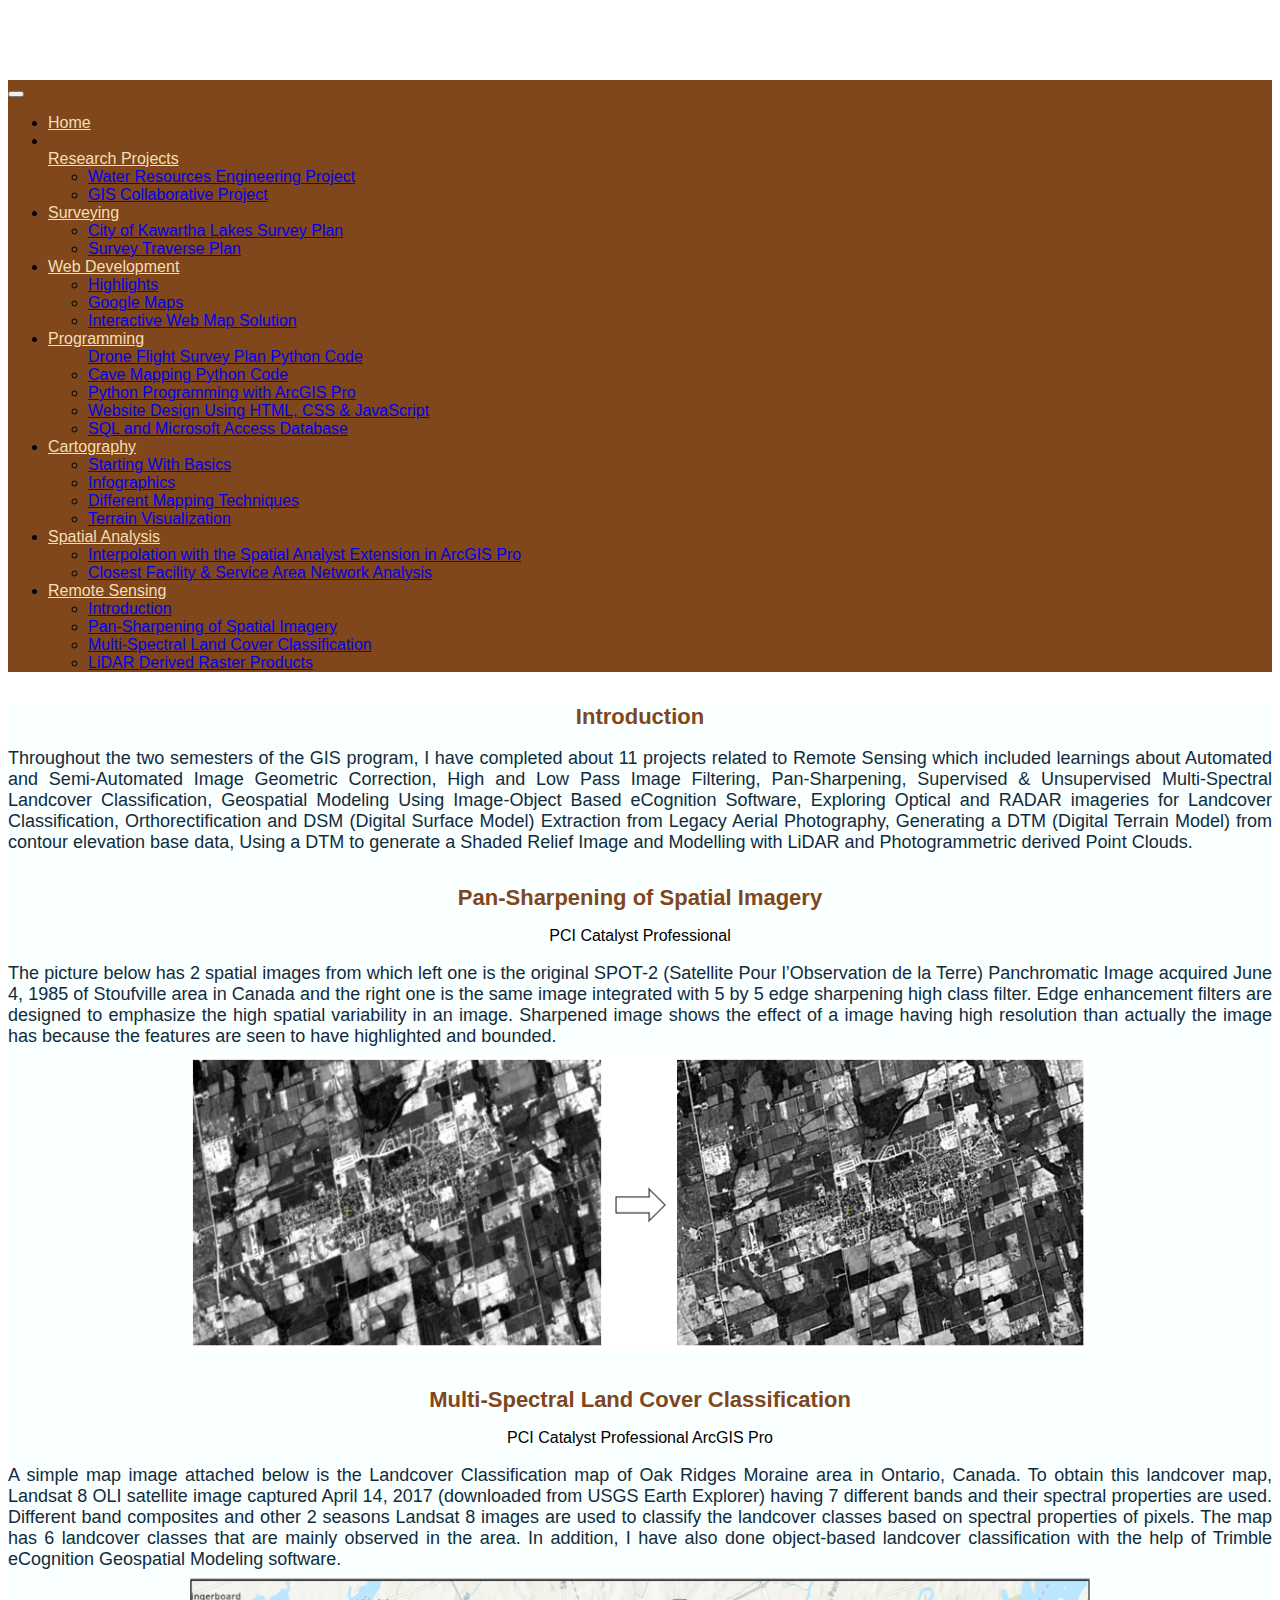
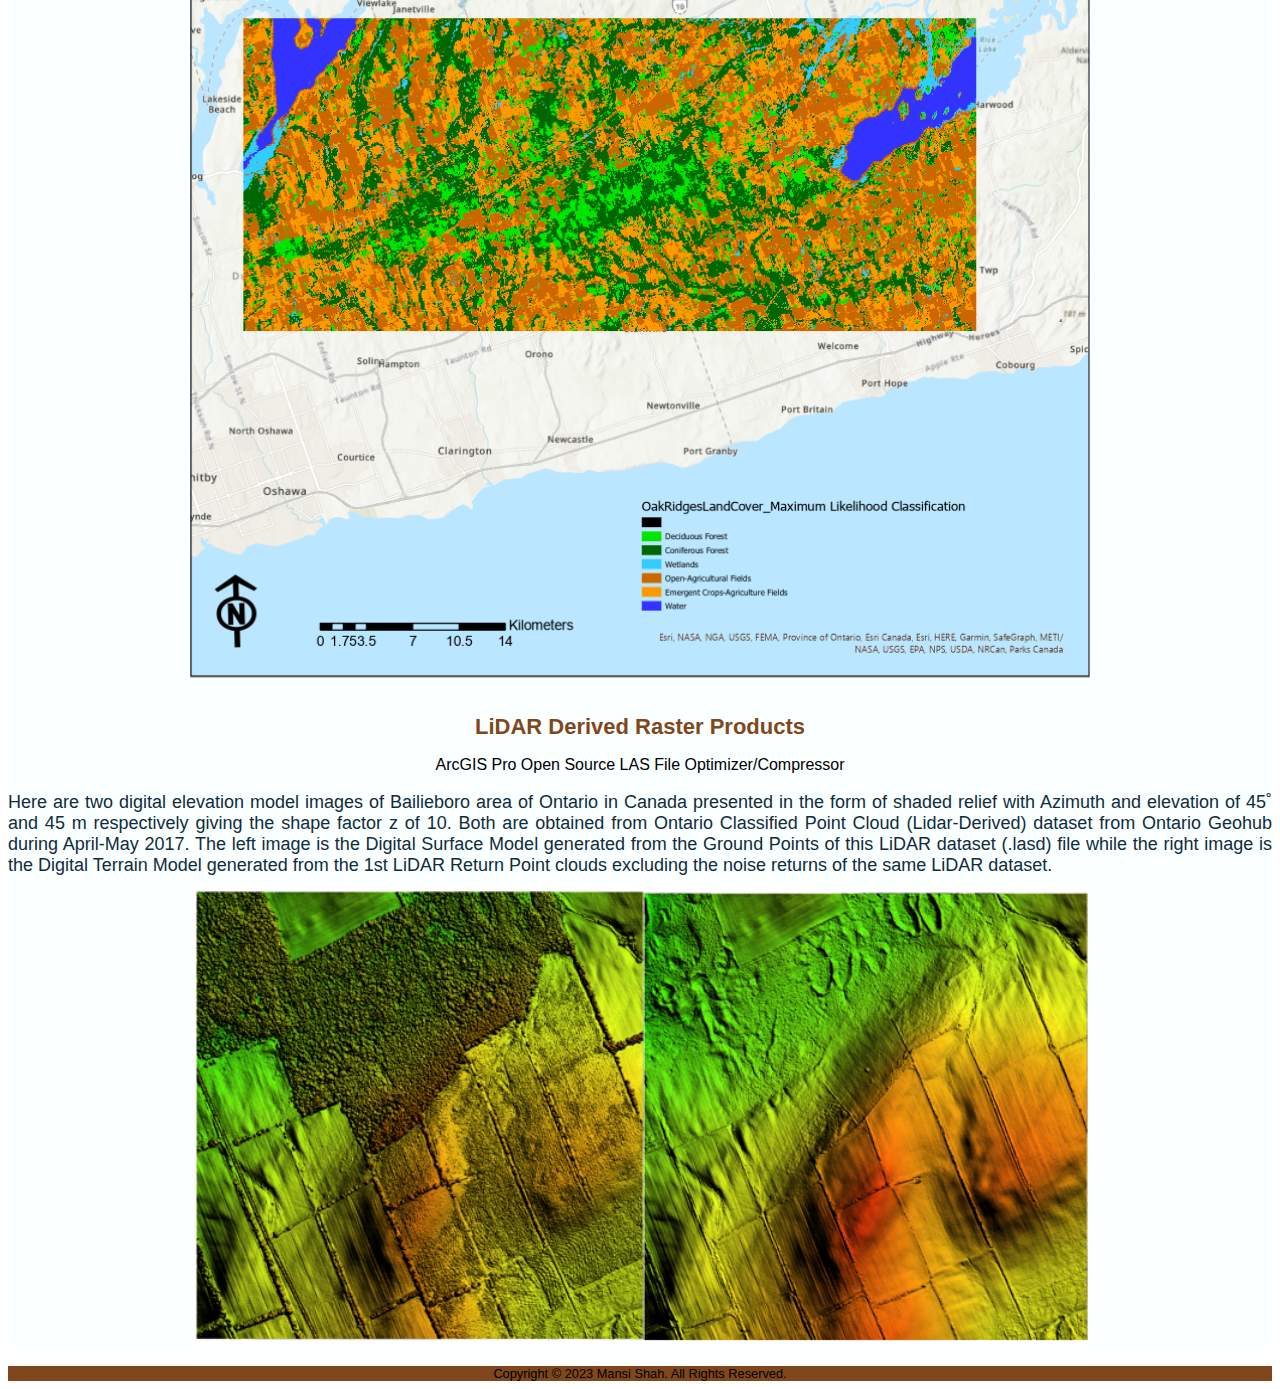
<file: remotesensing.html>
<!DOCTYPE html>
<!-- Remote Sensing Page -->
<!-- Author: Mansi Shah -->

<html lang="en">
  <head>
    <meta charset="UTF-8">
    <meta name="viewport" content="width=device-width, initial-scale=1.0">
    <title>Mansi Shah | GIS Portfolio </title>
	<link rel="icon" href="images/logo.png" type="image/png" sizes="any"> <!-- logo from logodix.com -->
    <link rel="stylesheet" href="https://cdn.jsdelivr.net/npm/bootstrap@5.2.2/dist/css/bootstrap.min.css" integrity="sha384-Zenh87qX5JnK2Jl0vWa8Ck2rdkQ2Bzep5IDxbcnCeuOxjzrPF/et3URy9Bv1WTRi" crossorigin="anonymous">
    <link rel="stylesheet" href="style.css">
  </head>
  <body>
    <!-- Navigation Bar -->
    <nav class="navbar navbar-expand-xxl navbar-dark fixed-top px-3 px-sm-5 py-3">
      <div class="container-fluid">
        <button class="navbar-toggler" type="button" data-bs-toggle="collapse" data-bs-target="#dark-blue-navbar" aria-controls="dark-blue-navbar" aria-expanded="false">
          <span class="navbar-toggler-icon"></span>
        </button>
        <div class="collapse navbar-collapse" id="dark-blue-navbar">
          <ul class="navbar-nav me-auto mb-2 mb-lg-0">
            <!-- Home -->
            <li class="nav-item">
              <a class="nav-link" aria-current="page" href="index.html">Home</a>
            </li>
            <!-- Research Projects -->
            <li class="nav-item dropdown"></li>
            <a class="nav-link dropdown-toggle" href="projects.html" data-bs-toggle="dropdown" aria-expanded="false">Research Projects</a>
            <ul class="dropdown-menu">
              <li>
                <a class="dropdown-item" href="projects.html#Water-Resources">Water Resources Engineering Project</a>
              </li>
              <li>
                <a class="dropdown-item" href="projects.html#GIS-Collab">GIS Collaborative Project</a>
              </li>
            </ul>
          </li>
          <!-- Surveying -->
          <li class="nav-item dropdown">
            <a class="nav-link dropdown-toggle" href="surveying.html" data-bs-toggle="dropdown" aria-expanded="false">Surveying</a>
            <ul class="dropdown-menu">
              <li>
                <a class="dropdown-item" href="surveying.html#Survey-Plan">City of Kawartha Lakes Survey Plan</a>
              </li>
              <li>
                <a class="dropdown-item" href="surveying.html#Traverse-Plan">Survey Traverse Plan</a>
              </li>
            </ul>
          </li>
            <!-- Web Development -->
            <li class="nav-item dropdown">
              <a class="nav-link dropdown-toggle" href="webgis.html" data-bs-toggle="dropdown" aria-expanded="false">Web Development</a>
              <ul class="dropdown-menu">
                <li>
                  <a class="dropdown-item" href="webgis.html#Highlights">Highlights</a>
                </li>
                <li>
                  <a class="dropdown-item" href="webgis.html#Google-Maps">Google Maps</a>
                </li>
				<li>
                  <a class="dropdown-item" href="webgis.html#Interactive-Web-Map">Interactive Web Map Solution</a>
                </li>
              </ul>
            </li>
            <!-- Programming -->
            <li class="nav-item dropdown">
              <a class="nav-link dropdown-toggle" href="programming.html" data-bs-toggle="dropdown" aria-expanded="false">Programming</a>
              <ul class="dropdown-menu">
                </li>
                  <a class="dropdown-item" href="programming.html#Drone-Flight">Drone Flight Survey Plan Python Code</a>
                </li>
                <li>
                  <a class="dropdown-item" href="programming.html#Python-Programming-Basics">Cave Mapping Python Code</a>
                </li>
                <li>
                  <a class="dropdown-item" href="programming.html#Python-programming-with-ArcGIS-Pro">Python Programming with ArcGIS Pro</a>
                </li>
				<li>
                  <a class="dropdown-item" href="programming.html#Website-Design">Website Design Using HTML, CSS & JavaScript</a>
                </li>
              <li>
              <a class="dropdown-item" href="programming.html#SQL">SQL and Microsoft Access Database</a>
            </li>
              </ul>
            </li>
             <!-- Cartography -->
             <li class="nav-item dropdown">
              <a class="nav-link dropdown-toggle"  href="cartography.html" data-bs-toggle="dropdown" aria-expanded="false">Cartography</a>
              <ul class="dropdown-menu">
                <li>
                  <a class="dropdown-item" href="cartography.html#Starting-With-Basics">Starting With Basics</a>
                </li>
                <li>
                  <a class="dropdown-item" href="cartography.html#Infographics">Infographics</a>
                </li>
                <li>
                  <a class="dropdown-item" href="cartography.html#Different-Mapping-Techniques">Different Mapping Techniques</a>
                </li>
                <li>
                  <a class="dropdown-item" href="cartography.html#Terrain-Visualization">Terrain Visualization</a>
                </li>
              </ul>
            </li>
            <!-- Spatial Analysis -->
            <li class="nav-item dropdown">
              <a class="nav-link dropdown-toggle" href="spatialanalysis.html" data-bs-toggle="dropdown" aria-expanded="false">Spatial Analysis</a>
              <ul class="dropdown-menu">
                <li>
                  <a class="dropdown-item" href="spatialanalysis.html#Interpolation-with-the-Spatial-Analyst-Extension-in-ArcGIS-Pro">Interpolation with the Spatial Analyst Extension in ArcGIS Pro</a>
                </li>
                <li>
                  <a class="dropdown-item" href="spatialanalysis.html#Closest-Facility-&-Service-Area-Network-Analysis">Closest Facility & Service Area Network Analysis</a>
                </li>
              </ul>
            </li>
            <!-- Remote Sensing -->
            <li class="nav-item dropdown">
              <a class="nav-link dropdown-toggle active" href="remotesensing.html" data-bs-toggle="dropdown" aria-expanded="false">Remote Sensing</a>
              <ul class="dropdown-menu">
                <li>
                  <a class="dropdown-item" href="remotesensing.html#Introduction">Introduction</a>
                </li>
				<li>
                  <a class="dropdown-item" href="remotesensing.html#Pan-Sharpening-of-Spatial-Imagery">Pan-Sharpening of Spatial Imagery</a>
                </li>
				<li>
                  <a class="dropdown-item" href="remotesensing.html#Multi-Spectral-Land-Cover-Classification">Multi-Spectral Land Cover Classification</a>
                </li>
				<li>
                  <a class="dropdown-item" href="remotesensing.html#LiDAR-Derived-Raster-Products">LiDAR Derived Raster Products</a>
                </li>
              </ul>
            </li>
    
          </ul>
        </div>
      </div>
    </nav>
    
    <!-- Main  -->
    <main>
      <div class="container py-5">
        <!-- Remote Sensing Intro-->
        <section class="work" id="Introduction">
          <h1>Introduction</h1>
          <p>Throughout the two semesters of the GIS program, I have completed about 11 projects related to Remote Sensing which included learnings about Automated and Semi-Automated Image Geometric Correction,
		  High and Low Pass Image Filtering, Pan-Sharpening,  Supervised & Unsupervised Multi-Spectral Landcover Classification, Geospatial Modeling Using Image-Object Based eCognition Software, Exploring Optical and RADAR imageries for Landcover Classification, Orthorectification and DSM (Digital Surface Model) Extraction from Legacy Aerial Photography,
		  Generating a DTM (Digital Terrain Model) from contour elevation base data, Using a DTM to generate a Shaded Relief Image and Modelling with LiDAR and Photogrammetric derived Point Clouds.
		  </p>
        </section>
		
		<!-- Image Filtering Strategies  -->
        <section class="work" id="Pan-Sharpening-of-Spatial-Imagery">
          <h1>Pan-Sharpening of Spatial Imagery</h1>
		  <div class="tag"><span class="badge text-bg-success"> PCI Catalyst Professional</span></div>
		  <p>The picture below has 2 spatial images from which left one is the original SPOT-2 (Satellite Pour l’Observation de la Terre) Panchromatic Image acquired June 4, 1985
		  of Stoufville area in Canada and the right one is the same image integrated with 5 by 5 edge sharpening high class filter. 
		  Edge enhancement filters are designed to emphasize the high spatial variability in an image. Sharpened image shows the effect of a image having high resolution than actually the image has because the features are seen to have highlighted and bounded.  
		  </p>
          <a class="preview"><img src="images/ps.png" alt="Pan-Sharped Image"></a>
		</section>
		
		<!-- Landcover Classification  -->
        <section class="work" id="Multi-Spectral-Land-Cover-Classification">
          <h1>Multi-Spectral Land Cover Classification</h1>
		  <div class="tag"><span class="badge text-bg-success"> PCI Catalyst Professional</span> <span class="badge text-bg-info">ArcGIS Pro</span> </div>
		  <p>A simple map image attached below is the Landcover Classification map of Oak Ridges Moraine area in Ontario, Canada. To obtain this landcover map, Landsat 8 OLI satellite image captured April 14, 2017
		  (downloaded from USGS Earth Explorer) having 7 different bands and their spectral properties are used. Different band composites and other 2 seasons Landsat 8 images are used to classify the landcover classes based on spectral properties of pixels.
		  The map has 6 landcover classes that are mainly observed in the area. In addition, I have also done object-based landcover classification with the help of Trimble eCognition Geospatial Modeling software.  
		  </p>
          <a class="preview"><img src="images/lc.PNG" alt="Land Cover Classification"></a>
		</section>
		
		<!-- LiDAR  -->
        <section class="work" id="LiDAR-Derived-Raster-Products">
          <h1>LiDAR Derived Raster Products</h1>
		  <div class="tag"><span class="badge text-bg-info">ArcGIS Pro</span> <span class="badge text-bg-secondary">Open Source LAS File Optimizer/Compressor</span></div>
		  <p>Here are two digital elevation model images of Bailieboro area of Ontario in Canada presented in the form of shaded relief with Azimuth and elevation of 45˚ and 45 m respectively giving the shape factor z of 10. Both are obtained from Ontario Classified Point Cloud (Lidar-Derived) dataset from Ontario Geohub during April-May 2017. The left image is the Digital Surface Model generated from the Ground Points of this LiDAR dataset (.lasd) 
		 file while the right image is the Digital Terrain Model generated from the 1st LiDAR Return Point clouds excluding the noise returns of the same LiDAR dataset.
		  </p>
          <a class="preview"><img src="images/lidar.png" alt="Lidar-Derived Elevation Models"></a>
		</section>
         
        
      </div>
    </main>
    <!-- Footer -->
    <footer class="footer mt-auto py-3">
      <div class="container">
        <span class="text-light">Copyright © 2023 Mansi Shah. All Rights Reserved.</span>
      </div>
    </footer>
    <!-- Script -->
    <script src="https://ajax.googleapis.com/ajax/libs/jquery/3.6.0/jquery.min.js"></script>
    <script>$('.dropdown-item').on('click', function(){$('.navbar-collapse').collapse('hide');});</script>
    <script src="https://cdn.jsdelivr.net/npm/bootstrap@5.2.2/dist/js/bootstrap.bundle.min.js" integrity="sha384-OERcA2EqjJCMA+/3y+gxIOqMEjwtxJY7qPCqsdltbNJuaOe923+mo//f6V8Qbsw3" crossorigin="anonymous"></script>
  </body>
</html>
</file>
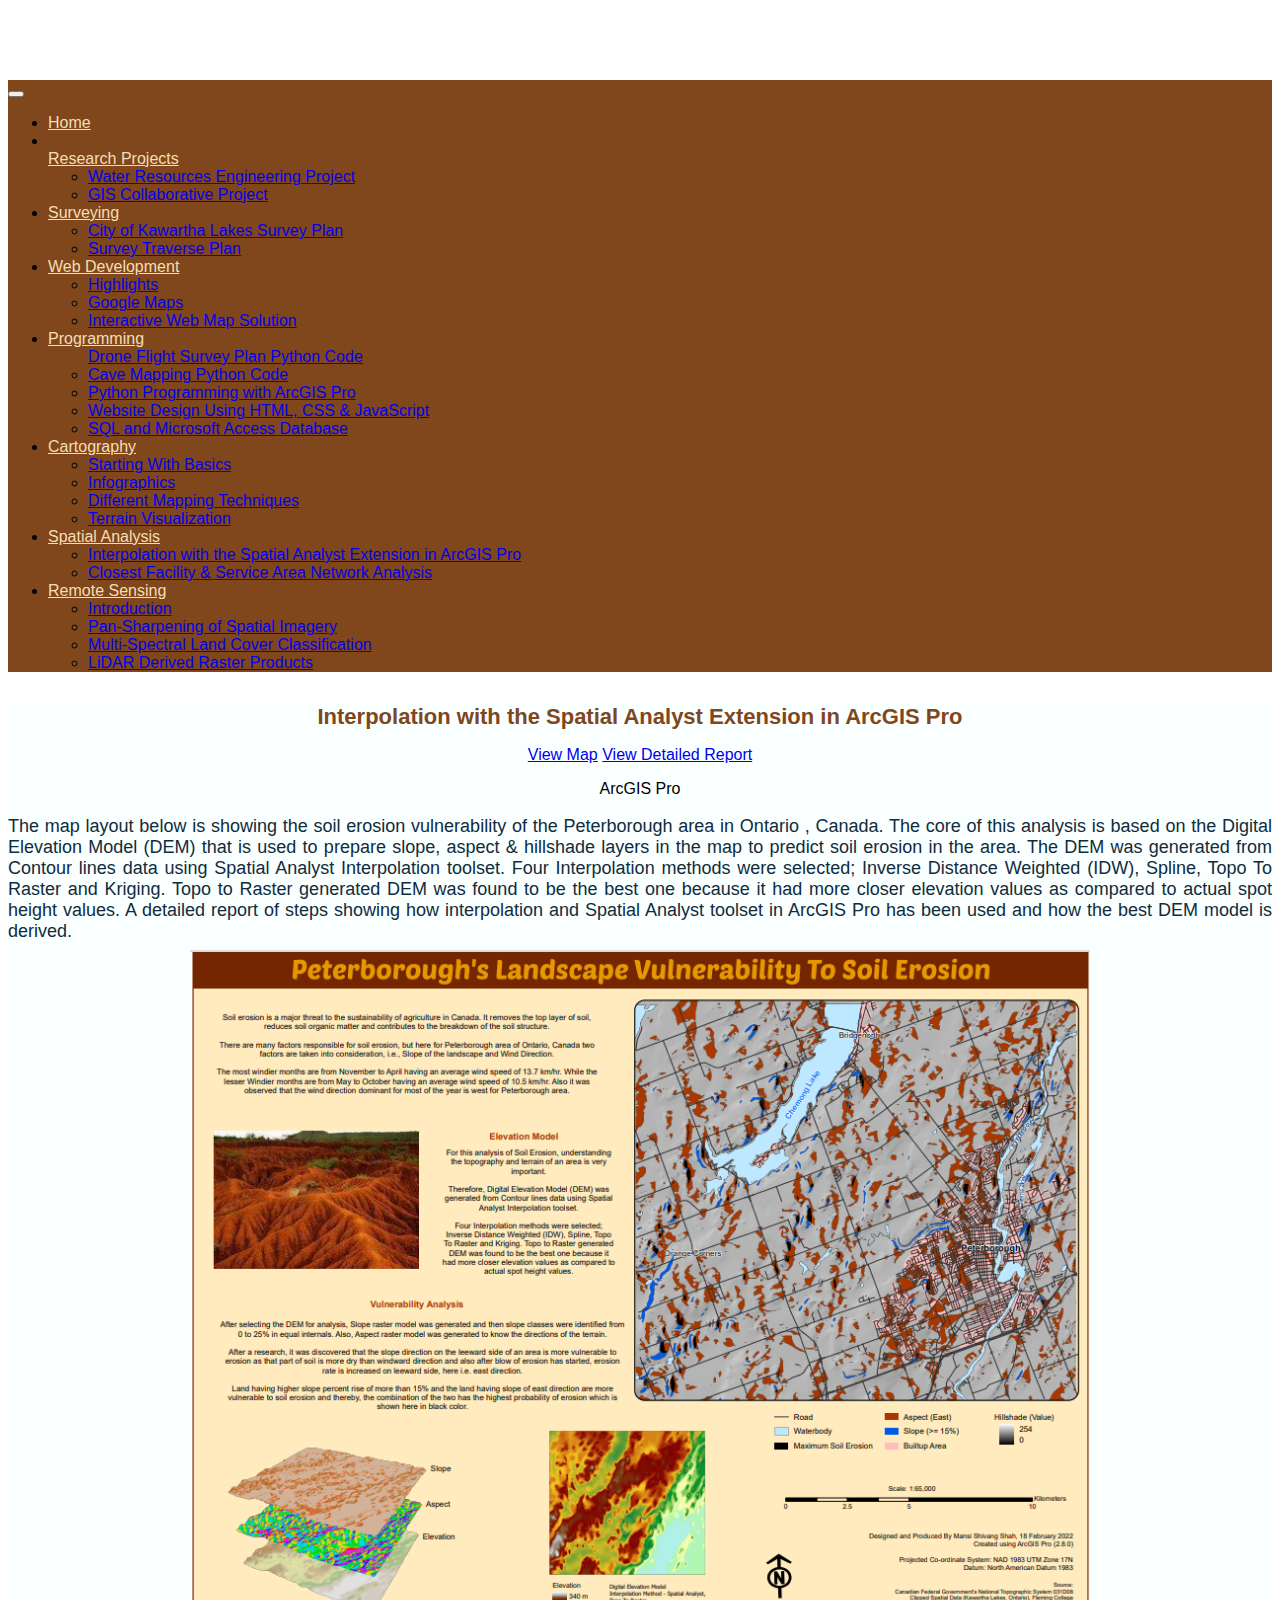
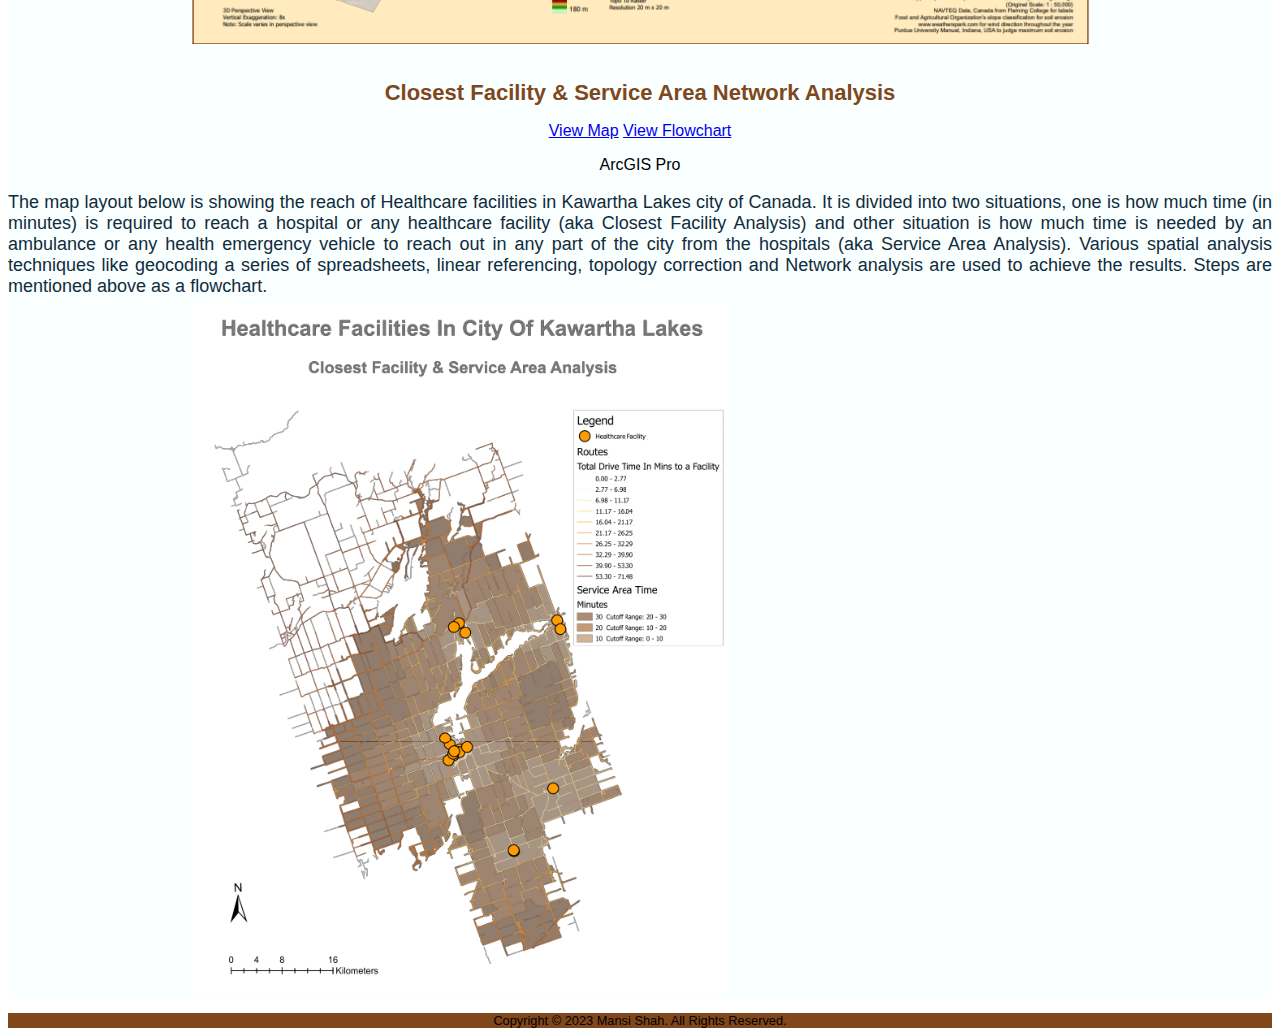
<file: spatialanalysis.html>
<!DOCTYPE html>
<!-- Spatial Analysis Page -->
<!-- Author: Mansi Shah -->

<html lang="en">
  <head>
    <meta charset="UTF-8">
    <meta name="viewport" content="width=device-width, initial-scale=1.0">
    <title>Mansi Shah | GIS Portfolio </title>
	<link rel="icon" href="images/logo.png" type="image/png" sizes="any"> <!-- logo from logodix.com -->
    <link rel="stylesheet" href="https://cdn.jsdelivr.net/npm/bootstrap@5.2.2/dist/css/bootstrap.min.css" integrity="sha384-Zenh87qX5JnK2Jl0vWa8Ck2rdkQ2Bzep5IDxbcnCeuOxjzrPF/et3URy9Bv1WTRi" crossorigin="anonymous">
    <link rel="stylesheet" href="style.css">
  </head>
  <body>
    <!-- Navigation Bar -->
    <nav class="navbar navbar-expand-xxl navbar-dark fixed-top px-3 px-sm-5 py-3">
      <div class="container-fluid">
        <button class="navbar-toggler" type="button" data-bs-toggle="collapse" data-bs-target="#dark-blue-navbar" aria-controls="dark-blue-navbar" aria-expanded="false">
          <span class="navbar-toggler-icon"></span>
        </button>
        <div class="collapse navbar-collapse" id="dark-blue-navbar">
          <ul class="navbar-nav me-auto mb-2 mb-lg-0">
            <!-- Home -->
            <li class="nav-item">
              <a class="nav-link" aria-current="page" href="index.html">Home</a>
            </li>
             <!-- Research Projects -->
             <li class="nav-item dropdown"></li>
             <a class="nav-link dropdown-toggle" href="projects.html" data-bs-toggle="dropdown" aria-expanded="false">Research Projects</a>
             <ul class="dropdown-menu">
               <li>
                 <a class="dropdown-item" href="projects.html#Water-Resources">Water Resources Engineering Project</a>
               </li>
               <li>
                 <a class="dropdown-item" href="projects.html#GIS-Collab">GIS Collaborative Project</a>
               </li>
             </ul>
           </li>
           <!-- Surveying -->
           <li class="nav-item dropdown">
             <a class="nav-link dropdown-toggle" href="surveying.html" data-bs-toggle="dropdown" aria-expanded="false">Surveying</a>
             <ul class="dropdown-menu">
               <li>
                 <a class="dropdown-item" href="surveying.html#Survey-Plan">City of Kawartha Lakes Survey Plan</a>
               </li>
               <li>
                 <a class="dropdown-item" href="surveying.html#Traverse-Plan">Survey Traverse Plan</a>
               </li>
             </ul>
           </li>
            <!-- Web Development -->
            <li class="nav-item dropdown">
              <a class="nav-link dropdown-toggle" href="webgis.html" data-bs-toggle="dropdown" aria-expanded="false">Web Development</a>
              <ul class="dropdown-menu">
                <li>
                  <a class="dropdown-item" href="webgis.html#Highlights">Highlights</a>
                </li>
                <li>
                  <a class="dropdown-item" href="webgis.html#Google-Maps">Google Maps</a>
                </li>
				<li>
                  <a class="dropdown-item" href="webgis.html#Interactive-Web-Map">Interactive Web Map Solution</a>
                </li>
              </ul>
            </li>
            <!-- Programming -->
            <li class="nav-item dropdown">
              <a class="nav-link dropdown-toggle" href="programming.html" data-bs-toggle="dropdown" aria-expanded="false">Programming</a>
              <ul class="dropdown-menu">
                </li>
                  <a class="dropdown-item" href="programming.html#Drone-Flight">Drone Flight Survey Plan Python Code</a>
                </li>
                <li>
                  <a class="dropdown-item" href="programming.html#Python-Programming-Basics">Cave Mapping Python Code</a>
                </li>
                <li>
                  <a class="dropdown-item" href="programming.html#Python-programming-with-ArcGIS-Pro">Python Programming with ArcGIS Pro</a>
                </li>
				<li>
                  <a class="dropdown-item" href="programming.html#Website-Design">Website Design Using HTML, CSS & JavaScript</a>
                </li>
              <li>
              <a class="dropdown-item" href="programming.html#SQL">SQL and Microsoft Access Database</a>
            </li>
              </ul>
            </li>
             <!-- Cartography -->
             <li class="nav-item dropdown">
              <a class="nav-link dropdown-toggle"  href="cartography.html" data-bs-toggle="dropdown" aria-expanded="false">Cartography</a>
              <ul class="dropdown-menu">
                <li>
                  <a class="dropdown-item" href="cartography.html#Starting-With-Basics">Starting With Basics</a>
                </li>
                <li>
                  <a class="dropdown-item" href="cartography.html#Infographics">Infographics</a>
                </li>
                <li>
                  <a class="dropdown-item" href="cartography.html#Different-Mapping-Techniques">Different Mapping Techniques</a>
                </li>
                <li>
                  <a class="dropdown-item" href="cartography.html#Terrain-Visualization">Terrain Visualization</a>
                </li>
              </ul>
            </li>
            <!-- Spatial Analysis -->
            <li class="nav-item dropdown">
              <a class="nav-link dropdown-toggle active" href="spatialanalysis.html" data-bs-toggle="dropdown" aria-expanded="false">Spatial Analysis</a>
              <ul class="dropdown-menu">
                <li>
                  <a class="dropdown-item" href="spatialanalysis.html#Interpolation-with-the-Spatial-Analyst-Extension-in-ArcGIS-Pro">Interpolation with the Spatial Analyst Extension in ArcGIS Pro</a>
                </li>
                <li>
                  <a class="dropdown-item" href="spatialanalysis.html#Closest-Facility-&-Service-Area-Network-Analysis">Closest Facility & Service Area Network Analysis</a>
                </li>
              </ul>
            </li>
            <!-- Remote Sensing -->
            <li class="nav-item dropdown">
              <a class="nav-link dropdown-toggle" href="remotesensing.html" data-bs-toggle="dropdown" aria-expanded="false">Remote Sensing</a>
              <ul class="dropdown-menu">
                <li>
                  <a class="dropdown-item" href="remotesensing.html#Introduction">Introduction</a>
                </li>
				<li>
                  <a class="dropdown-item" href="remotesensing.html#Pan-Sharpening-of-Spatial-Imagery">Pan-Sharpening of Spatial Imagery</a>
                </li>
				<li>
                  <a class="dropdown-item" href="remotesensing.html#Multi-Spectral-Land-Cover-Classification">Multi-Spectral Land Cover Classification</a>
                </li>
				<li>
                  <a class="dropdown-item" href="remotesensing.html#LiDAR-Derived-Raster-Products">LiDAR Derived Raster Products</a>
                </li>
              </ul>
            </li>

          </ul>
        </div>
      </div>
    </nav>
    
    <!-- Main  -->
    <main>
      <div class="container py-5">
        <!-- Interpolation-->
        <section class="work" id="Interpolation-with-the-Spatial-Analyst-Extension-in-ArcGIS-Pro">
          <h1>Interpolation with the Spatial Analyst Extension in ArcGIS Pro</h1>		
		  <div class="tag"><a class="btn btn-outline-dark btn-sm" href="files/em.pdf" target="_blank" role="button">View Map</a> <a class="btn btn-outline-dark btn-sm" href="files/emreport.pdf" target="_blank" role="button">View Detailed Report</a></div>
          <div class="tag"><span class="badge text-bg-info">ArcGIS Pro</span> </div>
          <p>The map layout below is showing the soil erosion vulnerability of the Peterborough area in Ontario , Canada. The core of this analysis is based on the Digital Elevation Model (DEM) that is used to prepare slope, aspect & hillshade layers in the map to predict soil erosion in the area.
		  The DEM was generated from Contour lines data using Spatial Analyst Interpolation toolset. Four Interpolation methods were selected; Inverse Distance Weighted (IDW), Spline, Topo To Raster and Kriging. Topo to Raster generated DEM was found to be the best one because it had more closer elevation values as compared to actual spot height values.
		  A detailed report of steps showing how interpolation and Spatial Analyst toolset in ArcGIS Pro has been used and how the best DEM model is derived.</p>
		  <div class="preview"><img src="images/em.png" alt="Soil Erosion Map"></div>
        </section>
		
		<!-- Network Analysis-->
        <section class="work" id="Closest-Facility-&-Service-Area-Network-Analysis">
          <h1>Closest Facility & Service Area Network Analysis</h1>		
		  <div class="tag"><a class="btn btn-outline-dark btn-sm" href="files/hc.pdf" target="_blank" role="button">View Map</a> <a class="btn btn-outline-dark btn-sm" href="files/hcsteps.pdf" target="_blank" role="button">View Flowchart</a></div>
          <div class="tag"><span class="badge text-bg-info">ArcGIS Pro</span> </div>
          <p>The map layout below is showing the reach of Healthcare facilities in Kawartha Lakes city of Canada. It is divided into two situations, one is how much time (in minutes) is required to reach a hospital or any healthcare facility (aka Closest Facility Analysis) and other situation is
		  how much time is needed by an ambulance or any health emergency vehicle to reach out in any part of the city from the hospitals (aka Service Area Analysis). Various spatial analysis techniques like geocoding a series of spreadsheets, linear referencing, topology correction and Network analysis are used to achieve the results. 
		  Steps are mentioned above as a flowchart.</p>
		  <div class="preview"><img src="images/hc1.png" alt="Network Analysis Map" style="width:60%; height:auto"></div>
        </section>
		
		
         
        
      </div>
    </main>
    <!-- Footer -->
    <footer class="footer mt-auto py-3">
      <div class="container">
        <span class="text-light">Copyright © 2023 Mansi Shah. All Rights Reserved.</span>
      </div>
    </footer>
    <!-- Script -->
    <script src="https://ajax.googleapis.com/ajax/libs/jquery/3.6.0/jquery.min.js"></script>
    <script>$('.dropdown-item').on('click', function(){$('.navbar-collapse').collapse('hide');});</script>
    <script src="https://cdn.jsdelivr.net/npm/bootstrap@5.2.2/dist/js/bootstrap.bundle.min.js" integrity="sha384-OERcA2EqjJCMA+/3y+gxIOqMEjwtxJY7qPCqsdltbNJuaOe923+mo//f6V8Qbsw3" crossorigin="anonymous"></script>
  </body>
</html>
</file>
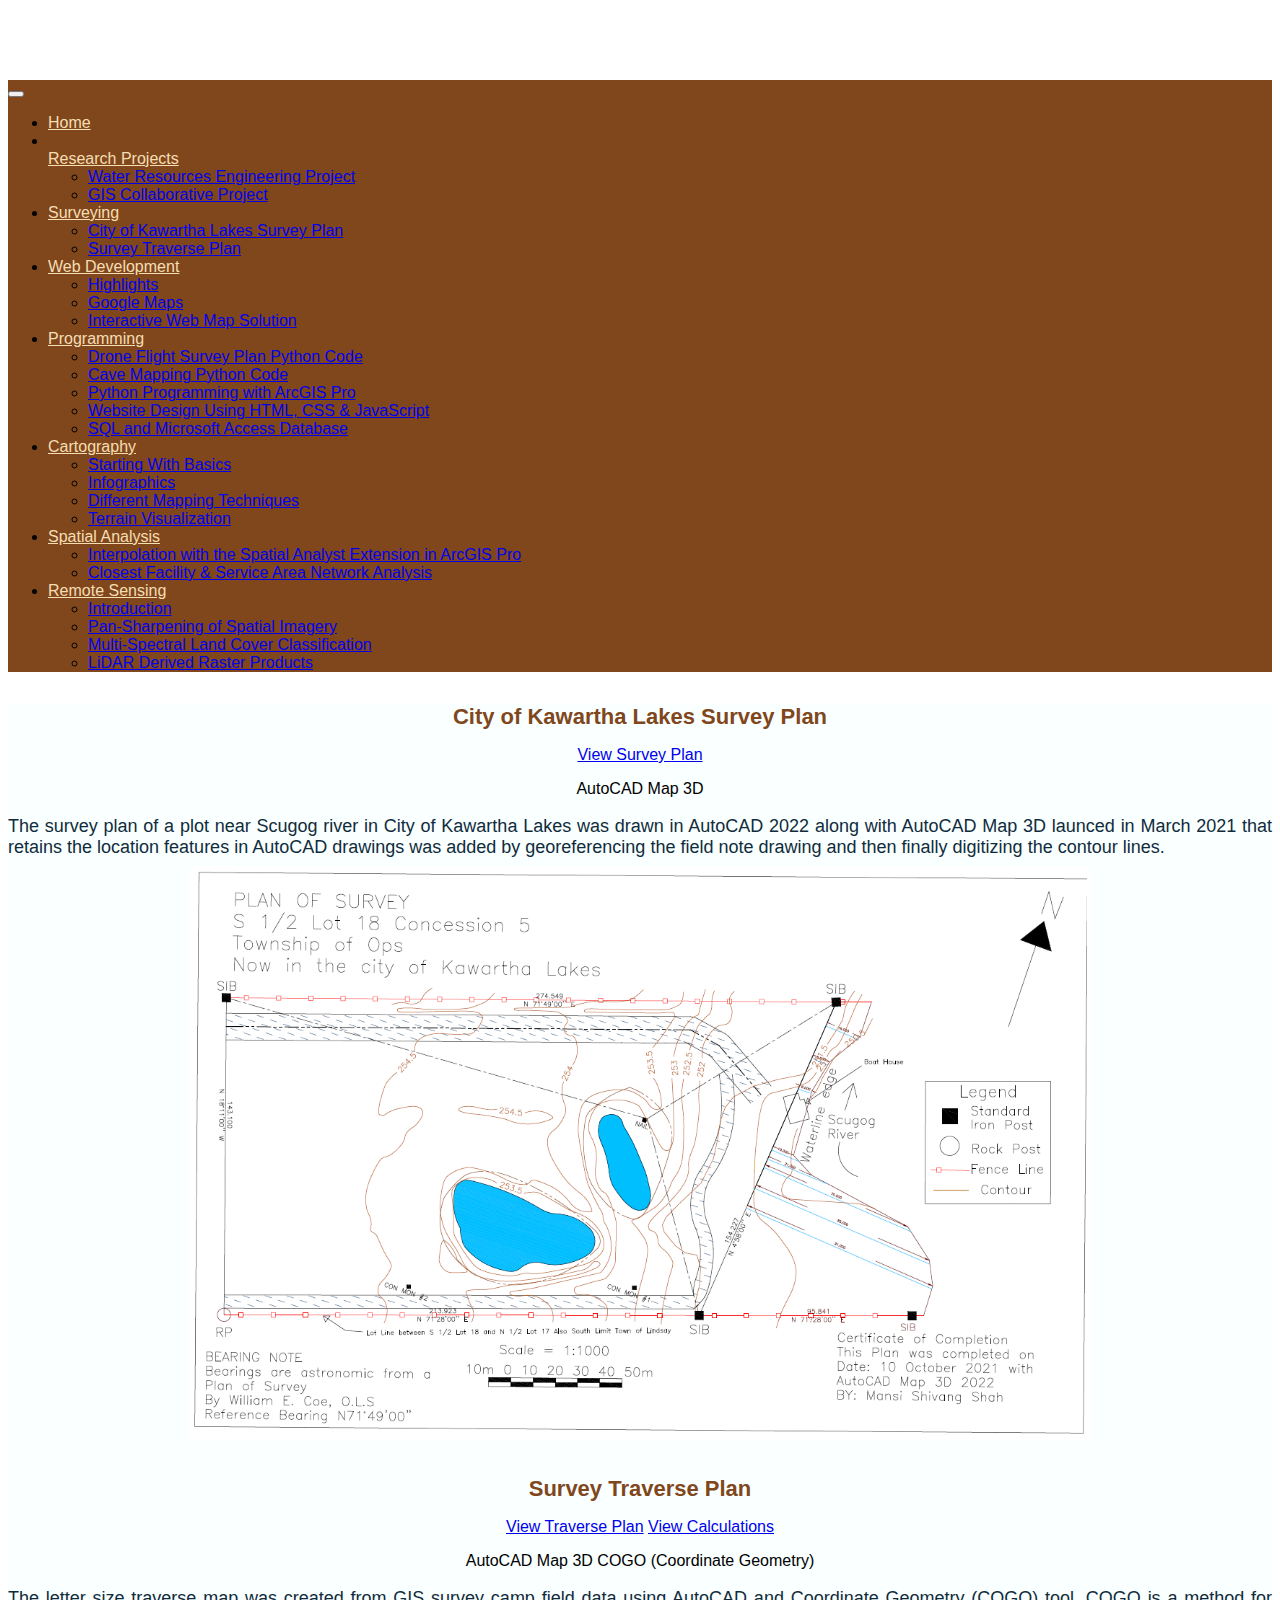
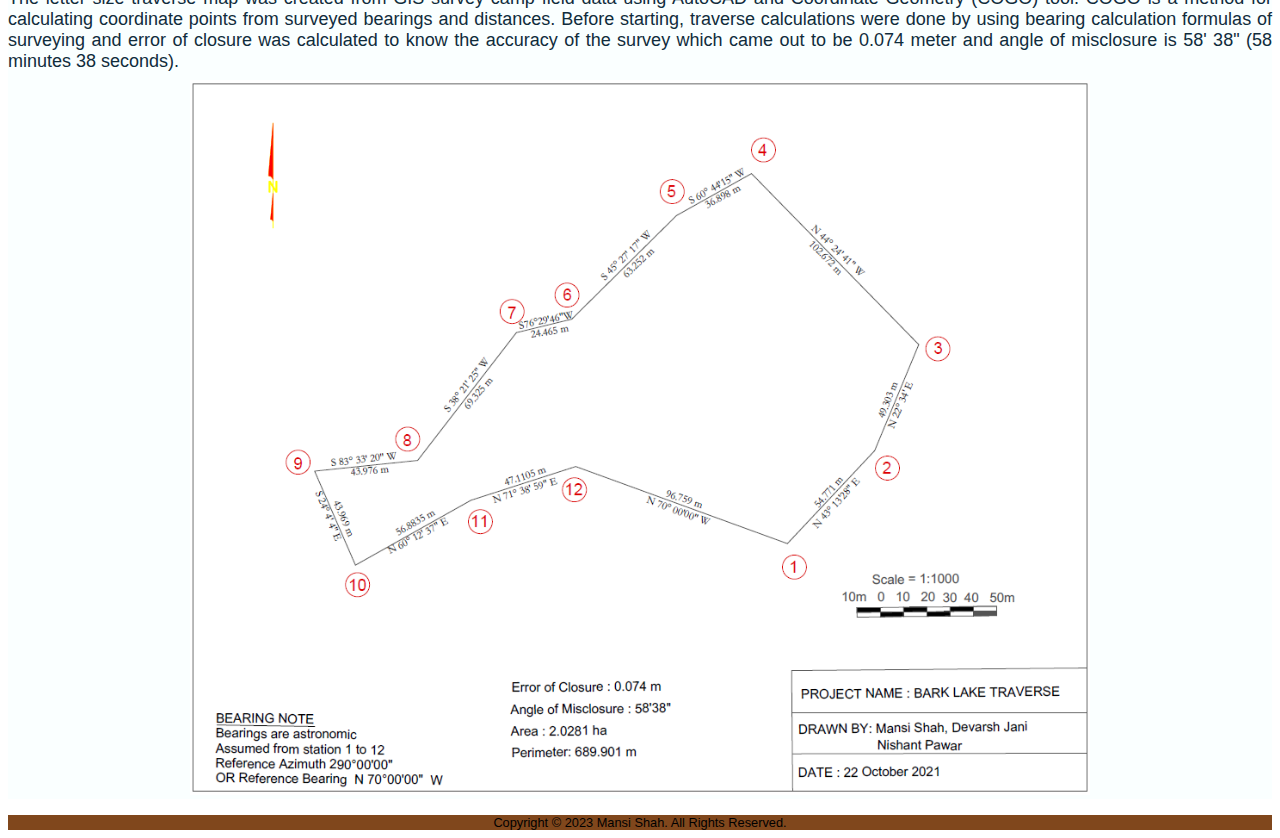
<file: surveying.html>
<!DOCTYPE html>
<!-- Surveying Page -->
<!-- Author: Mansi Shah -->

<html lang="en">
  <head>
    <meta charset="UTF-8">
    <meta name="viewport" content="width=device-width, initial-scale=1.0">
    <title>Mansi Shah | GIS Portfolio </title>
	<link rel="icon" href="images/logo.png" type="image/png" sizes="any"> <!-- logo from logodix.com -->
    <link rel="stylesheet" href="https://cdn.jsdelivr.net/npm/bootstrap@5.2.2/dist/css/bootstrap.min.css" integrity="sha384-Zenh87qX5JnK2Jl0vWa8Ck2rdkQ2Bzep5IDxbcnCeuOxjzrPF/et3URy9Bv1WTRi" crossorigin="anonymous">
    <link rel="stylesheet" href="style.css">
  </head>
  <body>
    <!-- Navigation Bar -->
    <nav class="navbar navbar-expand-xxl navbar-dark fixed-top px-3 px-sm-5 py-3">
      <div class="container-fluid">
        <button class="navbar-toggler" type="button" data-bs-toggle="collapse" data-bs-target="#dark-blue-navbar" aria-controls="dark-blue-navbar" aria-expanded="false">
          <span class="navbar-toggler-icon"></span>
        </button>
        <div class="collapse navbar-collapse" id="dark-blue-navbar">
          <ul class="navbar-nav me-auto mb-2 mb-lg-0">
            <!-- Home -->
            <li class="nav-item">
              <a class="nav-link" aria-current="page" href="index.html">Home</a>
            </li>
             <!-- Research Projects -->
             <li class="nav-item dropdown"></li>
             <a class="nav-link dropdown-toggle" href="projects.html" data-bs-toggle="dropdown" aria-expanded="false">Research Projects</a>
             <ul class="dropdown-menu">
               <li>
                 <a class="dropdown-item" href="projects.html#Water-Resources">Water Resources Engineering Project</a>
               </li>
               <li>
                 <a class="dropdown-item" href="projects.html#GIS-Collab">GIS Collaborative Project</a>
               </li>
             </ul>
           </li>
           <!-- Surveying -->
           <li class="nav-item dropdown">
             <a class="nav-link dropdown-toggle active" href="surveying.html" data-bs-toggle="dropdown" aria-expanded="false">Surveying</a>
             <ul class="dropdown-menu">
               <li>
                 <a class="dropdown-item" href="surveying.html#Survey-Plan">City of Kawartha Lakes Survey Plan</a>
               </li>
               <li>
                 <a class="dropdown-item" href="surveying.html#Traverse-Plan">Survey Traverse Plan</a>
               </li>
             </ul>
           </li>
           
            <!-- Web Development -->
            <li class="nav-item dropdown">
              <a class="nav-link dropdown-toggle" href="webgis.html" data-bs-toggle="dropdown" aria-expanded="false">Web Development</a>
              <ul class="dropdown-menu">
                <li>
                  <a class="dropdown-item" href="webgis.html#Highlights">Highlights</a>
                </li>
                <li>
                  <a class="dropdown-item" href="webgis.html#Google-Maps">Google Maps</a>
                </li>
				<li>
                  <a class="dropdown-item" href="webgis.html#Interactive-Web-Map">Interactive Web Map Solution</a>
                </li>
              </ul>
            </li>
            <!-- Programming -->
            <li class="nav-item dropdown">
              <a class="nav-link dropdown-toggle" href="programming.html" data-bs-toggle="dropdown" aria-expanded="false">Programming</a>
              <ul class="dropdown-menu">
                <li>
                    <a class="dropdown-item" href="programming.html#Drone-Flight">Drone Flight Survey Plan Python Code</a>
                </li>
                <li>
                  <a class="dropdown-item" href="programming.html#Python-Programming-Basics">Cave Mapping Python Code</a>
                </li>
                <li>
                  <a class="dropdown-item" href="programming.html#Python-programming-with-ArcGIS-Pro">Python Programming with ArcGIS Pro</a>
                </li>
				        <li>
                  <a class="dropdown-item" href="programming.html#Website-Design">Website Design Using HTML, CSS & JavaScript</a>
                </li>
                <li>
                  <a class="dropdown-item" href="programming.html#SQL">SQL and Microsoft Access Database</a>
                </li>
              </ul>
            </li>
             <!-- Cartography -->
             <li class="nav-item dropdown">
                <a class="nav-link dropdown-toggle"  href="cartography.html" data-bs-toggle="dropdown" aria-expanded="false">Cartography</a>
                <ul class="dropdown-menu">
                  <li>
                    <a class="dropdown-item" href="cartography.html#Starting-With-Basics">Starting With Basics</a>
                  </li>
                  <li>
                    <a class="dropdown-item" href="cartography.html#Infographics">Infographics</a>
                  </li>
                  <li>
                    <a class="dropdown-item" href="cartography.html#Different-Mapping-Techniques">Different Mapping Techniques</a>
                  </li>
                  <li>
                    <a class="dropdown-item" href="cartography.html#Terrain-Visualization">Terrain Visualization</a>
                  </li>
                </ul>
              </li>
              <!-- Spatial Analysis -->
              <li class="nav-item dropdown">
                <a class="nav-link dropdown-toggle" href="spatialanalysis.html" data-bs-toggle="dropdown" aria-expanded="false">Spatial Analysis</a>
                <ul class="dropdown-menu">
                  <li>
                    <a class="dropdown-item" href="spatialanalysis.html#Interpolation-with-the-Spatial-Analyst-Extension-in-ArcGIS-Pro">Interpolation with the Spatial Analyst Extension in ArcGIS Pro</a>
                  </li>
                  <li>
                    <a class="dropdown-item" href="spatialanalysis.html#Closest-Facility-&-Service-Area-Network-Analysis">Closest Facility & Service Area Network Analysis</a>
                  </li>
                </ul>
              </li>
              <!-- Remote Sensing -->
              <li class="nav-item dropdown">
                <a class="nav-link dropdown-toggle" href="remotesensing.html" data-bs-toggle="dropdown" aria-expanded="false">Remote Sensing</a>
                <ul class="dropdown-menu">
                  <li>
                    <a class="dropdown-item" href="remotesensing.html#Introduction">Introduction</a>
                  </li>
                  <li>
                    <a class="dropdown-item" href="remotesensing.html#Pan-Sharpening-of-Spatial-Imagery">Pan-Sharpening of Spatial Imagery</a>
                  </li>
                  <li>
                    <a class="dropdown-item" href="remotesensing.html#Multi-Spectral-Land-Cover-Classification">Multi-Spectral Land Cover Classification</a>
                  </li>
                  <li>
                    <a class="dropdown-item" href="remotesensing.html#LiDAR-Derived-Raster-Products">LiDAR Derived Raster Products</a>
                  </li>
                </ul>
              </li>
          </ul>
        </div>
      </div>
    </nav>
    
    <!-- Main  -->
    <main>
      <div class="container py-5">
       
		<!-- City of Kawartha Lakes Survey Plan -->
        <section class="work" id="Survey-Plan">
          <h1>City of Kawartha Lakes Survey Plan</h1>
          <div class="tag"><a class="btn btn-outline-dark btn-sm" href="files/SurveyPlan.pdf" target="_blank" role="button">View Survey Plan</a></div>
          <div class="tag"><span class="badge text-bg-danger">AutoCAD Map 3D</span> </div>
          <p> The survey plan of a plot near Scugog river in City of Kawartha Lakes was drawn in AutoCAD 2022 along with AutoCAD Map 3D launced in March 2021 that retains the location
            features in AutoCAD drawings was added by georeferencing the field note drawing and then finally digitizing the contour lines.  </p>
          <a class="preview"><img src="images/survey.png" alt="Survey Plan"></a>
          <!-- <div class="preview"><img src="images/<a class="preview"><img src="images/survey.png" alt="Survey Plan"></a>.jpg" alt="Infographic Map"></div> -->
        </section>
       
    <!-- Survey Traverse Plan -->
        <section class="work" id="Traverse-Plan">
            <h1>Survey Traverse Plan</h1>
            <div class="tag"><a class="btn btn-outline-dark btn-sm" href="files/TraversePlan.pdf" target="_blank" role="button">View Traverse Plan</a>
              <a class="btn btn-outline-dark btn-sm" href="files/traversecalc.pdf" target="_blank" role="button">View Calculations</a></div>
            <div class="tag"><span class="badge text-bg-danger"></span> <span class="badge text-bg-danger">AutoCAD Map 3D</span> <span class="badge text-bg-secondary">COGO (Coordinate Geometry)</span></div>
            <p> The letter size traverse map was created from GIS survey camp field data using AutoCAD and Coordinate Geometry (COGO) tool. COGO is a method for calculating coordinate points from surveyed bearings and distances.
              Before starting, traverse calculations were done by using bearing calculation formulas of surveying and error of closure was calculated to know the accuracy of the survey which came out to be 0.074 meter and angle of misclosure is 58' 38" (58 minutes 38 seconds).    </p>
            <a class="preview"><img src="images/traverse.png" alt="Traverse Plan"></a>
        </section>
		
    </main>
    <!-- Footer -->
    <footer class="footer mt-auto py-3">
      <div class="container">
        <span class="text-light">Copyright © 2023 Mansi Shah. All Rights Reserved.</span>
      </div>
    </footer>
    <!-- Script -->
    <script src="https://ajax.googleapis.com/ajax/libs/jquery/3.6.0/jquery.min.js"></script>
    <script>$('.dropdown-item').on('click', function(){$('.navbar-collapse').collapse('hide');});</script>
    <script src="https://cdn.jsdelivr.net/npm/bootstrap@5.2.2/dist/js/bootstrap.bundle.min.js" integrity="sha384-OERcA2EqjJCMA+/3y+gxIOqMEjwtxJY7qPCqsdltbNJuaOe923+mo//f6V8Qbsw3" crossorigin="anonymous"></script>
  </body>
</file>
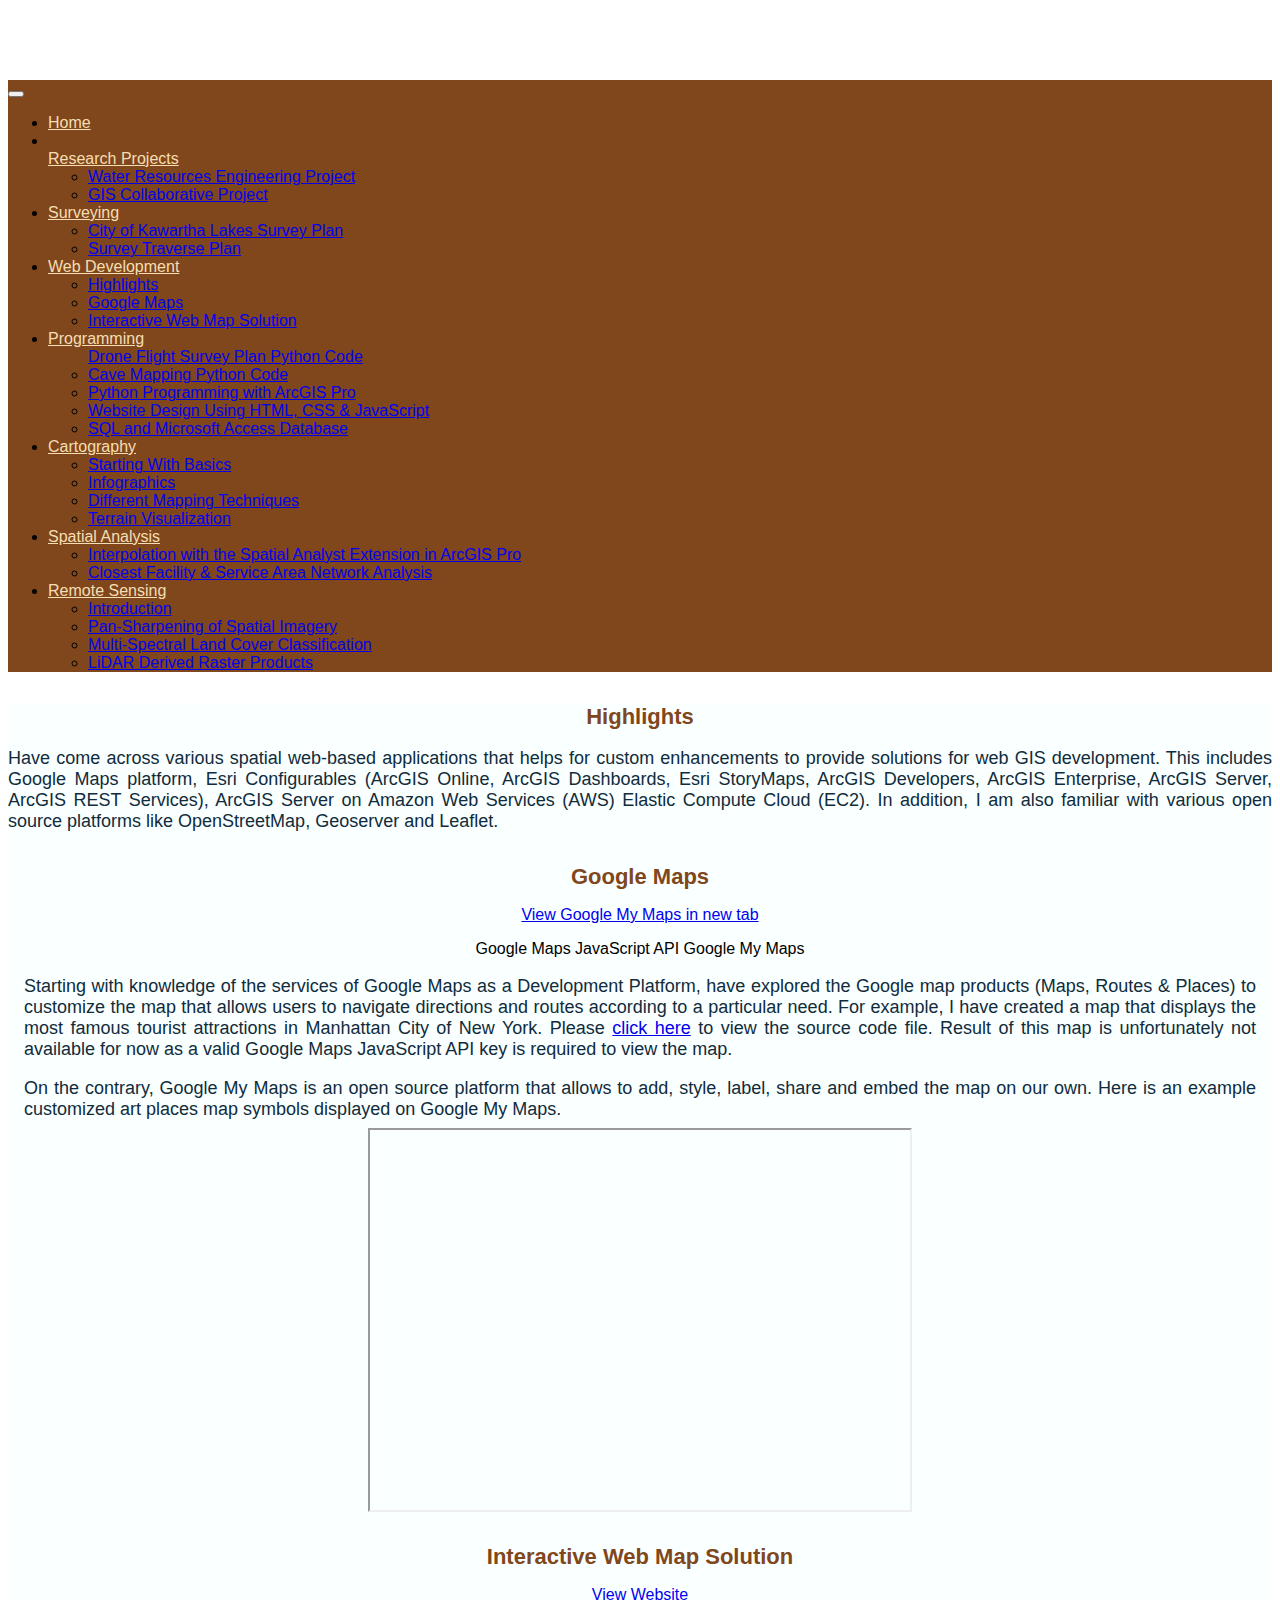
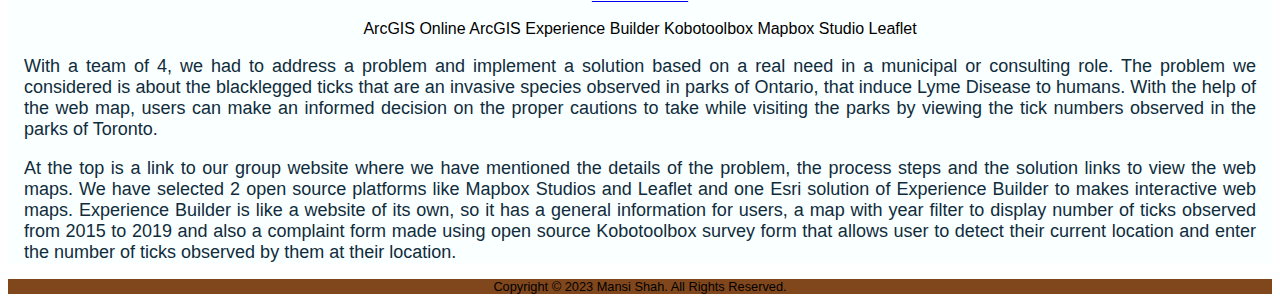
<file: webgis.html>
<!DOCTYPE html>
<!-- Web GIS Page -->
<!-- Author: Mansi Shah -->

<html lang="en">
  <head>
    <meta charset="UTF-8">
    <meta name="viewport" content="width=device-width, initial-scale=1.0">
    <title>Mansi Shah | GIS Portfolio </title>
	<link rel="icon" href="images/logo.png" type="image/png" sizes="any"> <!-- logo from logodix.com -->
    <link rel="stylesheet" href="https://cdn.jsdelivr.net/npm/bootstrap@5.2.2/dist/css/bootstrap.min.css" integrity="sha384-Zenh87qX5JnK2Jl0vWa8Ck2rdkQ2Bzep5IDxbcnCeuOxjzrPF/et3URy9Bv1WTRi" crossorigin="anonymous">
    <link rel="stylesheet" href="style.css">
  </head>
  <body>
    <!-- Navigation Bar -->
    <nav class="navbar navbar-expand-xxl navbar-dark fixed-top px-3 px-sm-5 py-3">
      <div class="container-fluid">
        <button class="navbar-toggler" type="button" data-bs-toggle="collapse" data-bs-target="#dark-blue-navbar" aria-controls="dark-blue-navbar" aria-expanded="false">
          <span class="navbar-toggler-icon"></span>
        </button>
        <div class="collapse navbar-collapse" id="dark-blue-navbar">
          <ul class="navbar-nav me-auto mb-2 mb-lg-0">
            <!-- Home -->
            <li class="nav-item">
              <a class="nav-link" aria-current="page" href="index.html">Home</a>
            </li>
            <!-- Research Projects -->
            <li class="nav-item dropdown"></li>
            <a class="nav-link dropdown-toggle" href="projects.html" data-bs-toggle="dropdown" aria-expanded="false">Research Projects</a>
            <ul class="dropdown-menu">
              <li>
                <a class="dropdown-item" href="projects.html#Water-Resources">Water Resources Engineering Project</a>
              </li>
              <li>
                <a class="dropdown-item" href="projects.html#GIS-Collab">GIS Collaborative Project</a>
              </li>
            </ul>
          </li>
          <!-- Surveying -->
          <li class="nav-item dropdown">
            <a class="nav-link dropdown-toggle" href="surveying.html" data-bs-toggle="dropdown" aria-expanded="false">Surveying</a>
            <ul class="dropdown-menu">
              <li>
                <a class="dropdown-item" href="surveying.html#Survey-Plan">City of Kawartha Lakes Survey Plan</a>
              </li>
              <li>
                <a class="dropdown-item" href="surveying.html#Traverse-Plan">Survey Traverse Plan</a>
              </li>
            </ul>
          </li>
            <!-- Web Development -->
            <li class="nav-item dropdown">
              <a class="nav-link dropdown-toggle active" href="webgis.html" data-bs-toggle="dropdown" aria-expanded="false">Web Development</a>
              <ul class="dropdown-menu">
                <li>
                  <a class="dropdown-item" href="webgis.html#Highlights">Highlights</a>
                </li>
                <li>
                  <a class="dropdown-item" href="webgis.html#Google-Maps">Google Maps</a>
                </li>
				<li>
                  <a class="dropdown-item" href="webgis.html#Interactive-Web-Map">Interactive Web Map Solution</a>
                </li>
              </ul>
            </li>
            <!-- Programming -->
            <li class="nav-item dropdown">
              <a class="nav-link dropdown-toggle" href="programming.html" data-bs-toggle="dropdown" aria-expanded="false">Programming</a>
              <ul class="dropdown-menu">
                </li>
                  <a class="dropdown-item" href="programming.html#Drone-Flight">Drone Flight Survey Plan Python Code</a>
                </li>
                <li>
                  <a class="dropdown-item" href="programming.html#Python-Programming-Basics">Cave Mapping Python Code</a>
                </li>
                <li>
                  <a class="dropdown-item" href="programming.html#Python-programming-with-ArcGIS-Pro">Python Programming with ArcGIS Pro</a>
                </li>
				        <li>
                  <a class="dropdown-item" href="programming.html#Website-Design">Website Design Using HTML, CSS & JavaScript</a>
                </li>
                <li>
                  <a class="dropdown-item" href="programming.html#SQL">SQL and Microsoft Access Database</a>
                </li>
              </ul>
            </li>
             <!-- Cartography -->
             <li class="nav-item dropdown">
              <a class="nav-link dropdown-toggle"  href="cartography.html" data-bs-toggle="dropdown" aria-expanded="false">Cartography</a>
              <ul class="dropdown-menu">
                <li>
                  <a class="dropdown-item" href="cartography.html#Starting-With-Basics">Starting With Basics</a>
                </li>
                <li>
                  <a class="dropdown-item" href="cartography.html#Infographics">Infographics</a>
                </li>
                <li>
                  <a class="dropdown-item" href="cartography.html#Different-Mapping-Techniques">Different Mapping Techniques</a>
                </li>
                <li>
                  <a class="dropdown-item" href="cartography.html#Terrain-Visualization">Terrain Visualization</a>
                </li>
              </ul>
            </li>
            <!-- Spatial Analysis -->
            <li class="nav-item dropdown">
              <a class="nav-link dropdown-toggle" href="spatialanalysis.html" data-bs-toggle="dropdown" aria-expanded="false">Spatial Analysis</a>
              <ul class="dropdown-menu">
                <li>
                  <a class="dropdown-item" href="spatialanalysis.html#Interpolation-with-the-Spatial-Analyst-Extension-in-ArcGIS-Pro">Interpolation with the Spatial Analyst Extension in ArcGIS Pro</a>
                </li>
                <li>
                  <a class="dropdown-item" href="spatialanalysis.html#Closest-Facility-&-Service-Area-Network-Analysis">Closest Facility & Service Area Network Analysis</a>
                </li>
              </ul>
            </li>
            <!-- Remote Sensing -->
            <li class="nav-item dropdown">
              <a class="nav-link dropdown-toggle" href="remotesensing.html" data-bs-toggle="dropdown" aria-expanded="false">Remote Sensing</a>
              <ul class="dropdown-menu">
                <li>
                  <a class="dropdown-item" href="remotesensing.html#Introduction">Introduction</a>
                </li>
				<li>
                  <a class="dropdown-item" href="remotesensing.html#Pan-Sharpening-of-Spatial-Imagery">Pan-Sharpening of Spatial Imagery</a>
                </li>
				<li>
                  <a class="dropdown-item" href="remotesensing.html#Multi-Spectral-Land-Cover-Classification">Multi-Spectral Land Cover Classification</a>
                </li>
				<li>
                  <a class="dropdown-item" href="remotesensing.html#LiDAR-Derived-Raster-Products">LiDAR Derived Raster Products</a>
                </li>
              </ul>
            </li>
          </ul>
        </div>
      </div>
    </nav>
    
    <!-- Main  -->
    <main>
      <div class="container py-5">
        <!-- Web GIS Intro-->
        <section class="work" id="Highlights">
          <h1>Highlights</h1>
          <p>Have come across various spatial web-based applications that helps for custom enhancements to provide solutions for web GIS development.
		  This includes Google Maps platform, Esri Configurables (ArcGIS Online, ArcGIS Dashboards, Esri StoryMaps, ArcGIS Developers, ArcGIS Enterprise, ArcGIS Server, ArcGIS REST Services), ArcGIS Server on Amazon Web Services (AWS) Elastic Compute Cloud (EC2). 
		  In addition, I am also familiar with various open source platforms like OpenStreetMap, Geoserver and Leaflet.
		  </p>
        </section>
		
		<!-- Google Maps  -->
        <section class="work" id="Google-Maps">
          <h1>Google Maps</h1>
		  <div class="tag"><a class="btn btn-outline-dark btn-sm" href="https://www.google.com/maps/d/embed?mid=1IauzV_nQRjhPmXd-GBrA1JHt21kM0VbH&ehbc=2E312F" target="_blank" role="button">View Google My Maps in new tab</a>
		  <div class="tag"><span class="badge text-bg-danger">Google Maps JavaScript API</span> <span class="badge text-bg-danger">Google My Maps</span> </div>
		  <p>Starting with knowledge of the services of Google Maps as a Development Platform, have explored the Google map products (Maps, Routes & Places) to customize the map that allows users to navigate directions and routes according to a particular need. 
		  For example, I have created a map that displays the most famous tourist attractions in Manhattan City of New York.  
		  Please <a href="files/NewYork.pdf">click here</a> to view the source code file. Result of this map is unfortunately not available for now as a valid Google Maps JavaScript API key is required to view the map. 
		  </p>
		  <p>On the contrary, Google My Maps is an open source platform that allows to add, style, label, share and embed the map on our own. Here is an example customized art places map symbols displayed on Google My Maps.  </p>  
          <div><iframe src="https://www.google.com/maps/d/embed?mid=1IauzV_nQRjhPmXd-GBrA1JHt21kM0VbH&ehbc=2E312F" width="540" height="380" align="center"></iframe></div>
		</section>
		
		<!-- Interactive Web Map  -->
        <section class="work" id="Interactive-Web-Map">
          <h1>Interactive Web Map Solution</h1>
		  <div class="tag"><a class="btn btn-outline-dark btn-sm" href="https://mansi8806.github.io/webcharlie/" target="_blank" role="button">View Website</a>
		  <div class="tag"><span class="badge text-bg-info">ArcGIS Online</span> <span class="badge text-bg-info">ArcGIS Experience Builder</span> <span class="badge text-bg-info">Kobotoolbox</span> <span class="badge text-bg-secondary">Mapbox Studio</span> <span class="badge text-bg-success">Leaflet</span></div>
		  <p>With a team of 4, we had to address a problem and implement a solution based on a real need in a municipal or consulting role. The problem we considered is about the blacklegged ticks that are an invasive species observed in parks of Ontario, that induce Lyme Disease to humans. 
		  With the help of the web map, users can make an informed decision on the proper cautions to take while visiting the parks by viewing the tick numbers observed in the parks of Toronto.</p>
		  <p> At the top is a link to our group website where we have mentioned the details of the problem, the process steps and the solution links to view the web maps. 
		  We have selected 2 open source platforms like Mapbox Studios and Leaflet and one Esri solution of Experience Builder to makes interactive web maps. Experience Builder is like a website of its own, so it has a general information for users, 
		  a map with year filter to display number of ticks observed from 2015 to 2019 and also a complaint form made using open source Kobotoolbox survey form that allows user to detect their current location and enter the number of ticks observed by them at their location.</p>
		</section>
         
        
      </div>
    </main>
    <!-- Footer -->
    <footer class="footer mt-auto py-3">
      <div class="container">
        <span class="text-light">Copyright © 2023 Mansi Shah. All Rights Reserved.</span>
      </div>
    </footer>
    <!-- Script -->
    <script src="https://ajax.googleapis.com/ajax/libs/jquery/3.6.0/jquery.min.js"></script>
    <script>$('.dropdown-item').on('click', function(){$('.navbar-collapse').collapse('hide');});</script>
    <script src="https://cdn.jsdelivr.net/npm/bootstrap@5.2.2/dist/js/bootstrap.bundle.min.js" integrity="sha384-OERcA2EqjJCMA+/3y+gxIOqMEjwtxJY7qPCqsdltbNJuaOe923+mo//f6V8Qbsw3" crossorigin="anonymous"></script>
  </body>
</html>
</file>
<file: style.css>
/* Author: Mansi Shah */

*{
  font-family: Arial, Helvetica, sans-serif;
}

/* Please check on the second page */
html{
  scroll-padding-top: 6rem;
}

body{
  padding-top: 72px;
}

nav{
  background-color: #80471C;
}

.nav-link{
  color: #f5deb3;	
}
.nav-link:hover{
	color: #fff8dc;
}

.cover{
  position: relative;
}

.cover:before{
  content: "";
  background-image: url('images/bg.jpg'); /* Retrieved from https://wallpaperaccess.com/ancient-world-map# */
  background-position: center;
  background-size: cover;
  background-repeat: no-repeat;
  position: absolute;
  bottom: 0;
  top: 0;
  left: 0;
  right: 0;
  opacity: 0.6;
  z-index: -1;
}

.profile-picture{
  background-color: #152238;
  border: 3px solid #152238;
  border-radius: 25%;
  height: 125px;
  margin-bottom: 20px;
}

.title{
  color: #80471C;
  font-size: 2rem;
  font-weight: bold;
  
}

.subtitle{
  color: #80471C;
  font-size: 1.2rem;
  font-weight: bold;
  text-shadow: 0.4px 0.4px 0.4px #152238;
}

main{
  background-color: #faffff;
}

main h1{
  text-align: center;
  color: #80471C;
  font-size: 22px;
  font-weight: bold;
  margin-top: 32px;
  margin-bottom: 16px;
}
main h2{
  text-align: center;
  color: #80471C;
  font-size: 20px;
  font-weight: bold;
  margin-top: 16px;
  margin-bottom: 10px;
}
main p{
  text-align: justify;	
  color: #102c3c;
  font-size: 18px;
  margin-bottom: 8px;
}

.gallery {
  display: flex;
  flex-wrap: wrap;
}

.column {
  flex: 1;
  padding: 0px 4px;
}

.column img {
  width: 100%;
}

.thumbnail {
  position: relative;
  margin-bottom: 8px;
}

.overlay{
  background-color: rgba(0,0,0,0.6);
  position: absolute;
  top: 0;
  bottom: 0;
  left: 0;
  right: 0;
  opacity: 0;
  transition: 0.5s ease;
}

.overlay p{
  position: absolute;
  color: white;
  top: 50%;
  left: 50%;
  transform: translate(-50%, -50%);
  text-align: center;
}

.thumbnail:hover .overlay{
  opacity: 1;
}

.rowp {
  display: flex;
}

.columnp {
  flex: 50%;
  padding: 5px;
}
/*improving table look*/
table, th, td {
    border: 1px solid black;
	text-align: center;
}
table {
    border-collapse: collapse;
    width: 100%;
	margin-bottom: 20px;
}
#table tr:nth-child(even){
	background-color: rgb(200,200,200);
}
#table th {
	background-color: #9a7b4f;
    color: white;
}	

#tbllink a{
  color: #9a7b4f;
  background-color: transparent;
  text-decoration: none;
}

.tag{
  text-align: center;
  margin: 16px; 
}

.work .preview{
  display: block;
  margin-left: auto;
  margin-right: auto;
  margin-bottom: 16px;
  max-width: 900px;
  width: 100%;
}


.work img{
  width: 100%;
}

footer{
  background-color: #80471C;
  font-size: 0.8rem;
  text-align: center;
}

@media only screen and (max-width: 768px){
  .overlay p{
      font-size: 0.8rem;
  }
}

@media only screen and (max-width: 600px){
  .overlay p{
      font-size: 0.6rem;
  }
}
</file>
